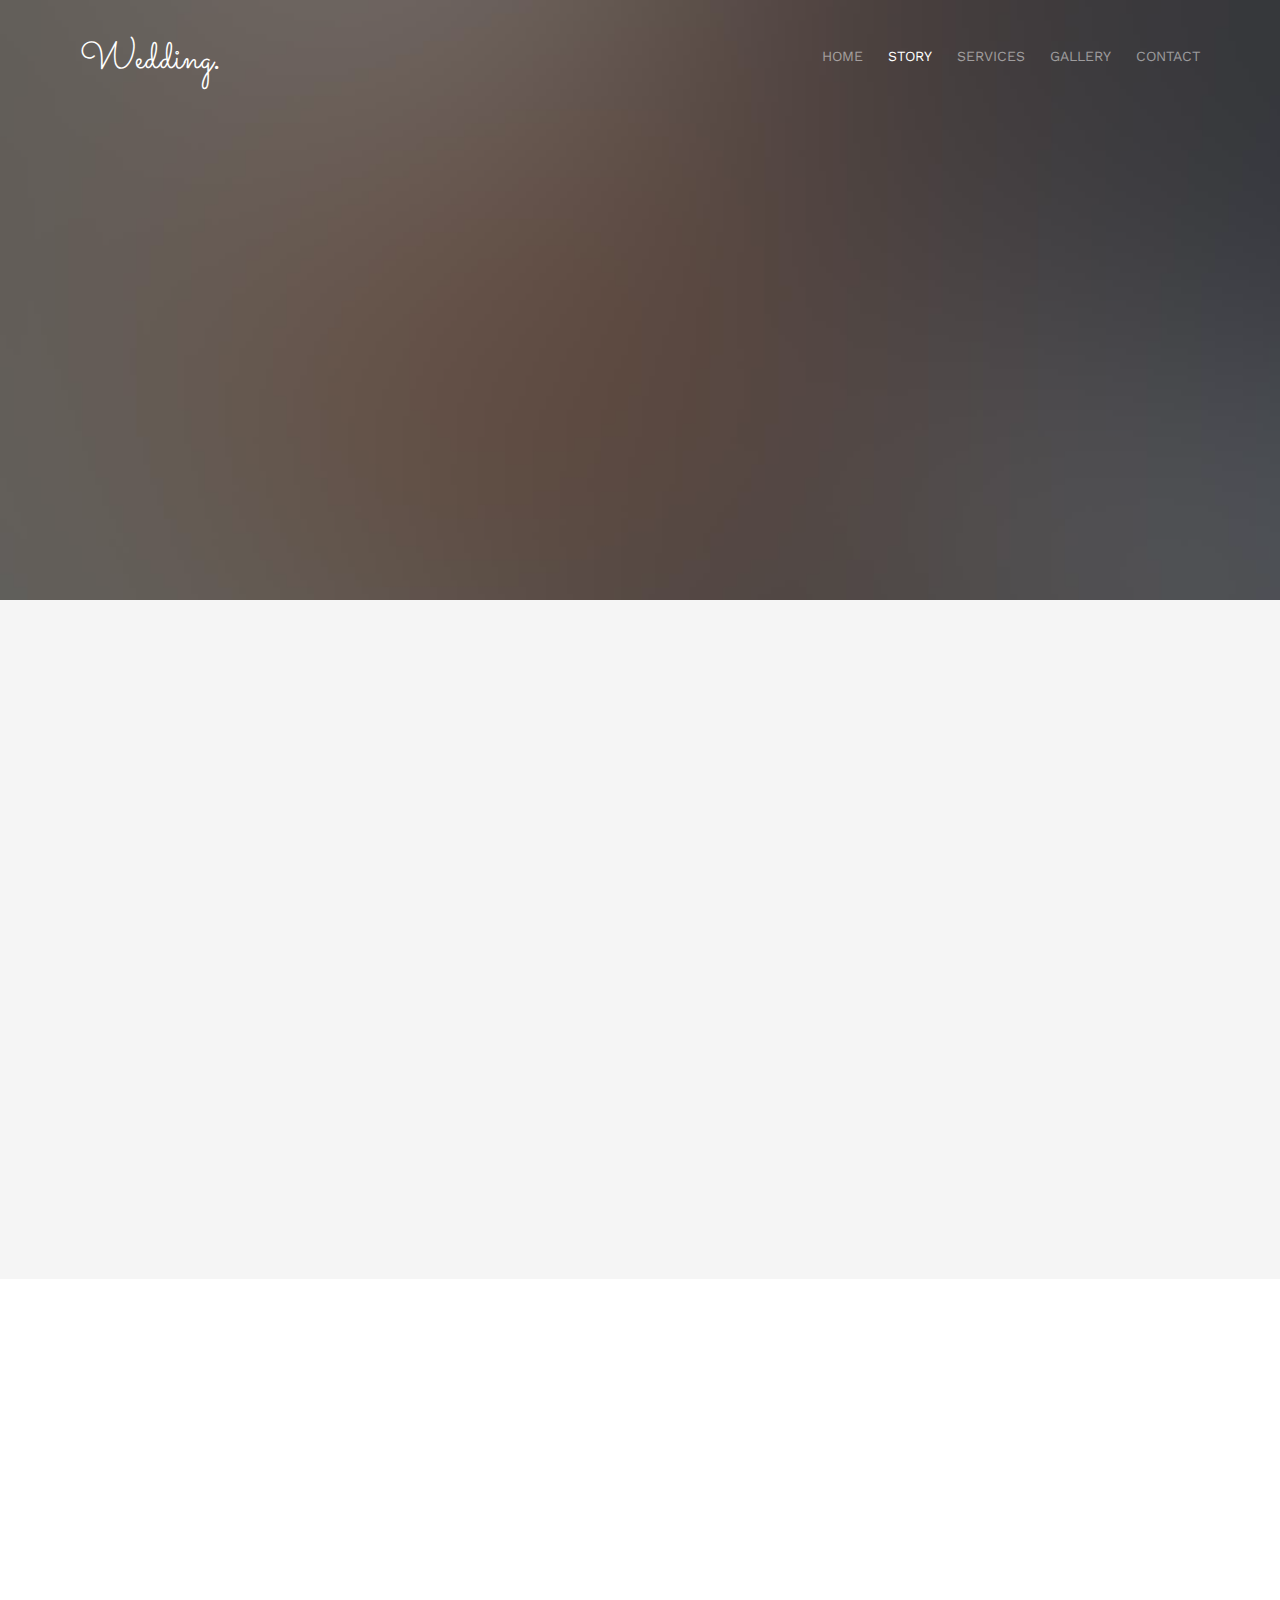
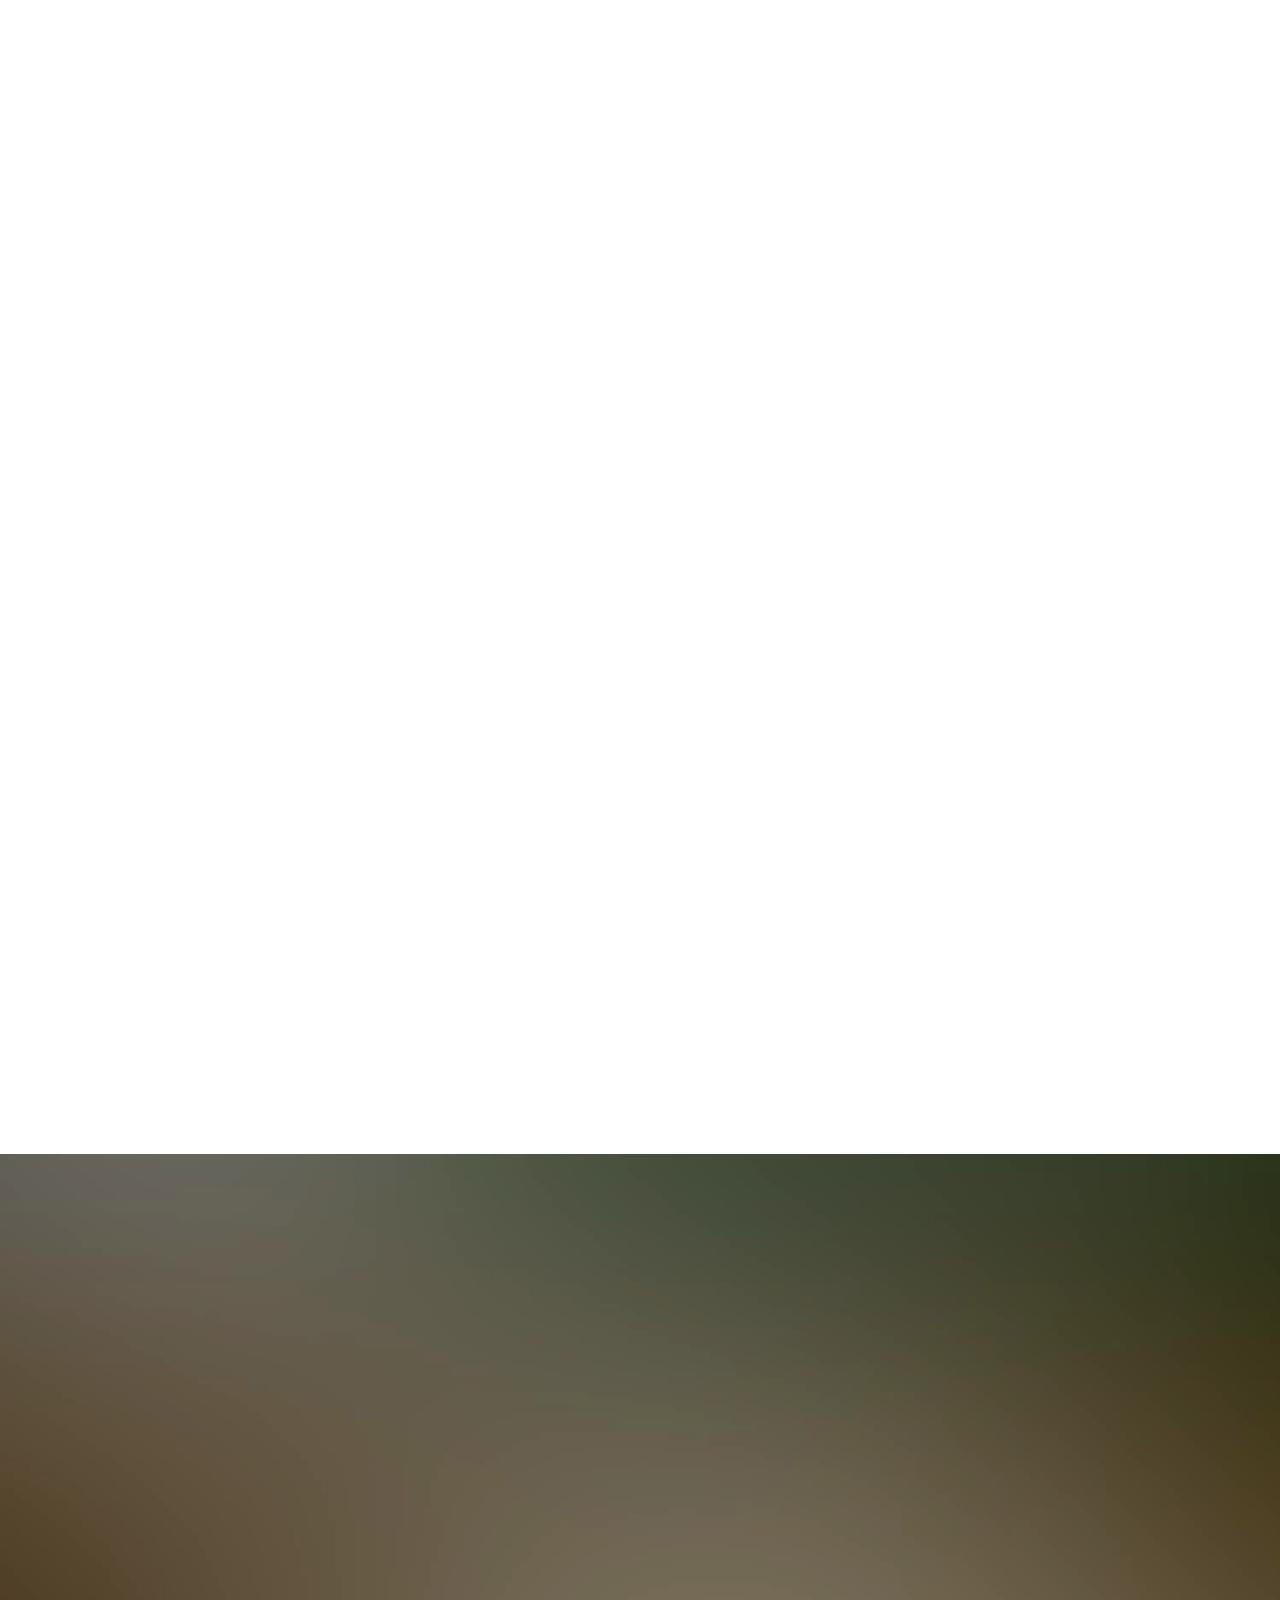
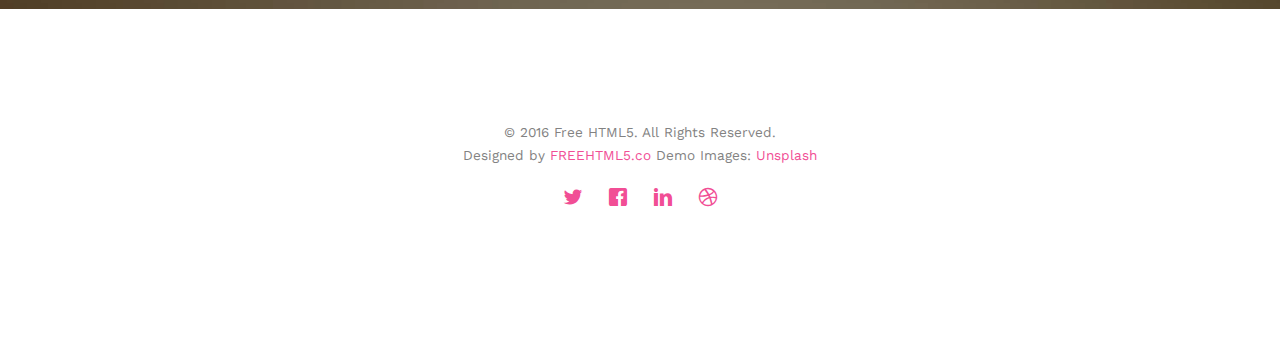
<file: about.html>
<!DOCTYPE html>
<!--[if lt IE 7]>      <html class="no-js lt-ie9 lt-ie8 lt-ie7"> <![endif]-->
<!--[if IE 7]>         <html class="no-js lt-ie9 lt-ie8"> <![endif]-->
<!--[if IE 8]>         <html class="no-js lt-ie9"> <![endif]-->
<!--[if gt IE 8]><!--> <html class="no-js"> <!--<![endif]-->
	<head>
	<meta charset="utf-8">
	<meta http-equiv="X-UA-Compatible" content="IE=edge">
	<title>Wedding &mdash; 100% Free Fully Responsive HTML5 Template by FREEHTML5.co</title>
	<meta name="viewport" content="width=device-width, initial-scale=1">
	<meta name="description" content="Free HTML5 Template by FREEHTML5.CO" />
	<meta name="keywords" content="free html5, free template, free bootstrap, html5, css3, mobile first, responsive" />
	<meta name="author" content="FREEHTML5.CO" />

  <!-- 
	//////////////////////////////////////////////////////

	FREE HTML5 TEMPLATE 
	DESIGNED & DEVELOPED by FREEHTML5.CO
		
	Website: 		http://freehtml5.co/
	Email: 			info@freehtml5.co
	Twitter: 		http://twitter.com/fh5co
	Facebook: 		https://www.facebook.com/fh5co

	//////////////////////////////////////////////////////
	 -->

  	<!-- Facebook and Twitter integration -->
	<meta property="og:title" content=""/>
	<meta property="og:image" content=""/>
	<meta property="og:url" content=""/>
	<meta property="og:site_name" content=""/>
	<meta property="og:description" content=""/>
	<meta name="twitter:title" content="" />
	<meta name="twitter:image" content="" />
	<meta name="twitter:url" content="" />
	<meta name="twitter:card" content="" />

	<link href='https://fonts.googleapis.com/css?family=Work+Sans:400,300,600,400italic,700' rel='stylesheet' type='text/css'>
	<link href="https://fonts.googleapis.com/css?family=Sacramento" rel="stylesheet">
	
	<!-- Animate.css -->
	<link rel="stylesheet" href="css/animate.css">
	<!-- Icomoon Icon Fonts-->
	<link rel="stylesheet" href="css/icomoon.css">
	<!-- Bootstrap  -->
	<link rel="stylesheet" href="css/bootstrap.css">

	<!-- Magnific Popup -->
	<link rel="stylesheet" href="css/magnific-popup.css">

	<!-- Owl Carousel  -->
	<link rel="stylesheet" href="css/owl.carousel.min.css">
	<link rel="stylesheet" href="css/owl.theme.default.min.css">

	<!-- Theme style  -->
	<link rel="stylesheet" href="css/style.css">

	<!-- Modernizr JS -->
	<script src="js/modernizr-2.6.2.min.js"></script>
	<!-- FOR IE9 below -->
	<!--[if lt IE 9]>
	<script src="js/respond.min.js"></script>
	<![endif]-->

	</head>
	<body>
		
	<div class="fh5co-loader"></div>
	
	<div id="page">
	<nav class="fh5co-nav" role="navigation">
		<div class="container">
			<div class="row">
				<div class="col-xs-2">
					<div id="fh5co-logo"><a href="index.html">Wedding<strong>.</strong></a></div>
				</div>
				<div class="col-xs-10 text-right menu-1">
					<ul>
						<li><a href="index.html">Home</a></li>
						<li class="active"><a href="about.html">Story</a></li>
						<li class="has-dropdown">
							<a href="services.html">Services</a>
							<ul class="dropdown">
								<li><a href="#">Web Design</a></li>
								<li><a href="#">eCommerce</a></li>
								<li><a href="#">Branding</a></li>
								<li><a href="#">API</a></li>
							</ul>
						</li>
						<li class="has-dropdown">
							<a href="gallery.html">Gallery</a>
							<ul class="dropdown">
								<li><a href="#">HTML5</a></li>
								<li><a href="#">CSS3</a></li>
								<li><a href="#">Sass</a></li>
								<li><a href="#">jQuery</a></li>
							</ul>
						</li>
						<li><a href="contact.html">Contact</a></li>
					</ul>
				</div>
			</div>
			
		</div>
	</nav>

	<header id="fh5co-header" class="fh5co-cover fh5co-cover-sm" role="banner" style="background-image:url(images/img_bg_1.jpg);">
		<div class="overlay"></div>
		<div class="fh5co-container">
			<div class="row">
				<div class="col-md-8 col-md-offset-2 text-center">
					<div class="display-t">
						<div class="display-tc animate-box" data-animate-effect="fadeIn">
							<h1>Couple Story</h1>
							<h2>Free HTML5 templates Made by <a href="http://freehtml5.co" target="_blank">FreeHTML5.co</a></h2>
						</div>
					</div>
				</div>
			</div>
		</div>
	</header>

	<div id="fh5co-couple" class="fh5co-section-gray">
		<div class="container">
			<div class="row">
				<div class="col-md-8 col-md-offset-2 text-center fh5co-heading animate-box">
					<h2>Hello!</h2>
					<h3>November 28th, 2016 New York, USA</h3>
					<p>We invited you to celebrate our wedding</p>
				</div>
			</div>
			<div class="couple-wrap animate-box">
				<div class="couple-half">
					<div class="groom">
						<img src="images/groom.jpg" alt="groom" class="img-responsive">
					</div>
					<div class="desc-groom">
						<h3>Joefrey Mahusay</h3>
						<p>Far far away, behind the word mountains, far from the countries Vokalia and Consonantia, there live the blind texts. Separated they live in Bookmarksgrove</p>
					</div>
				</div>
				<p class="heart text-center"><i class="icon-heart2"></i></p>
				<div class="couple-half">
					<div class="bride">
						<img src="images/bride.jpg" alt="groom" class="img-responsive">
					</div>
					<div class="desc-bride">
						<h3>Sheila Mahusay</h3>
						<p>Far far away, behind the word mountains, far from the countries Vokalia and Consonantia, there live the blind texts. Separated they live in Bookmarksgrove</p>
					</div>
				</div>
			</div>
		</div>
	</div>

	<div id="fh5co-couple-story">
		<div class="container">
			<div class="row">
				<div class="col-md-8 col-md-offset-2 text-center fh5co-heading animate-box">
					<span>We Love Each Other</span>
					<h2>Our Story</h2>
					<p>Far far away, behind the word mountains, far from the countries Vokalia and Consonantia, there live the blind texts.</p>
				</div>
			</div>
			<div class="row">
				<div class="col-md-12 col-md-offset-0">
					<ul class="timeline animate-box">
						<li class="animate-box">
							<div class="timeline-badge" style="background-image:url(images/couple-1.jpg);"></div>
							<div class="timeline-panel">
								<div class="timeline-heading">
									<h3 class="timeline-title">First We Meet</h3>
									<span class="date">December 25, 2015</span>
								</div>
								<div class="timeline-body">
									<p>Far far away, behind the word mountains, far from the countries Vokalia and Consonantia, there live the blind texts. Separated they live in Bookmarksgrove right at the coast of the Semantics, a large language ocean.</p>
								</div>
							</div>
						</li>
						<li class="timeline-inverted animate-box">
							<div class="timeline-badge" style="background-image:url(images/couple-2.jpg);"></div>
							<div class="timeline-panel">
								<div class="timeline-heading">
									<h3 class="timeline-title">First Date</h3>
									<span class="date">December 28, 2015</span>
								</div>
								<div class="timeline-body">
									<p>Far far away, behind the word mountains, far from the countries Vokalia and Consonantia, there live the blind texts. Separated they live in Bookmarksgrove right at the coast of the Semantics, a large language ocean.</p>
								</div>
							</div>
						</li>
						<li class="animate-box">
							<div class="timeline-badge" style="background-image:url(images/couple-3.jpg);"></div>
							<div class="timeline-panel">
								<div class="timeline-heading">
									<h3 class="timeline-title">In A Relationship</h3>
									<span class="date">January 1, 2016</span>
								</div>
								<div class="timeline-body">
									<p>Far far away, behind the word mountains, far from the countries Vokalia and Consonantia, there live the blind texts. Separated they live in Bookmarksgrove right at the coast of the Semantics, a large language ocean.</p>
								</div>
							</div>
						</li>
			    	</ul>
				</div>
			</div>
		</div>
	</div>

	<div id="fh5co-started" class="fh5co-bg" style="background-image:url(images/img_bg_4.jpg);">
		<div class="overlay"></div>
		<div class="container">
			<div class="row animate-box">
				<div class="col-md-8 col-md-offset-2 text-center fh5co-heading">
					<h2>Are You Attending?</h2>
					<p>Please Fill-up the form to notify you that you're attending. Thanks.</p>
				</div>
			</div>
			<div class="row animate-box">
				<div class="col-md-10 col-md-offset-1">
					<form class="form-inline">
						<div class="col-md-4 col-sm-4">
							<div class="form-group">
								<label for="name" class="sr-only">Name</label>
								<input type="name" class="form-control" id="name" placeholder="Name">
							</div>
						</div>
						<div class="col-md-4 col-sm-4">
							<div class="form-group">
								<label for="email" class="sr-only">Email</label>
								<input type="email" class="form-control" id="email" placeholder="Email">
							</div>
						</div>
						<div class="col-md-4 col-sm-4">
							<button type="submit" class="btn btn-default btn-block">I am Attending</button>
						</div>
					</form>
				</div>
			</div>
		</div>
	</div>

	<footer id="fh5co-footer" role="contentinfo">
		<div class="container">
			<!-- <div class="row row-pb-md">
				<div class="col-md-4 fh5co-widget">
					<h3>The Company</h3>
					<p>Facilis ipsum reprehenderit nemo molestias. Aut cum mollitia reprehenderit. Eos cumque dicta adipisci architecto culpa amet.</p>
					<p><a href="#">Learn More</a></p>
				</div>
				<div class="col-md-2 col-sm-4 col-xs-6 col-md-push-1">
					<ul class="fh5co-footer-links">
						<li><a href="#">About</a></li>
						<li><a href="#">Help</a></li>
						<li><a href="#">Contact</a></li>
						<li><a href="#">Terms</a></li>
						<li><a href="#">Meetups</a></li>
					</ul>
				</div>

				<div class="col-md-2 col-sm-4 col-xs-6 col-md-push-1">
					<ul class="fh5co-footer-links">
						<li><a href="#">Shop</a></li>
						<li><a href="#">Privacy</a></li>
						<li><a href="#">Testimonials</a></li>
						<li><a href="#">Handbook</a></li>
						<li><a href="#">Held Desk</a></li>
					</ul>
				</div>

				<div class="col-md-2 col-sm-4 col-xs-6 col-md-push-1">
					<ul class="fh5co-footer-links">
						<li><a href="#">Find Designers</a></li>
						<li><a href="#">Find Deelopers</a></li>
						<li><a href="#">Teams</a></li>
						<li><a href="#">Advertise</a></li>
						<li><a href="#">API</a></li>
					</ul>
				</div>
			</div> -->

			<div class="row copyright">
				<div class="col-md-12 text-center">
					<p>
						<small class="block">&copy; 2016 Free HTML5. All Rights Reserved.</small> 
						<small class="block">Designed by <a href="http://freehtml5.co/" target="_blank">FREEHTML5.co</a> Demo Images: <a href="http://unsplash.co/" target="_blank">Unsplash</a></small>
					</p>
					<p>
						<ul class="fh5co-social-icons">
							<li><a href="#"><i class="icon-twitter"></i></a></li>
							<li><a href="#"><i class="icon-facebook"></i></a></li>
							<li><a href="#"><i class="icon-linkedin"></i></a></li>
							<li><a href="#"><i class="icon-dribbble"></i></a></li>
						</ul>
					</p>
				</div>
			</div>

		</div>
	</footer>
	</div>

	<div class="gototop js-top">
		<a href="#" class="js-gotop"><i class="icon-arrow-up"></i></a>
	</div>
	
	<!-- jQuery -->
	<script src="js/jquery.min.js"></script>
	<!-- jQuery Easing -->
	<script src="js/jquery.easing.1.3.js"></script>
	<!-- Bootstrap -->
	<script src="js/bootstrap.min.js"></script>
	<!-- Waypoints -->
	<script src="js/jquery.waypoints.min.js"></script>
	<!-- Carousel -->
	<script src="js/owl.carousel.min.js"></script>
	<!-- countTo -->
	<script src="js/jquery.countTo.js"></script>

	<!-- Stellar -->
	<script src="js/jquery.stellar.min.js"></script>
	<!-- Magnific Popup -->
	<script src="js/jquery.magnific-popup.min.js"></script>
	<script src="js/magnific-popup-options.js"></script>

	<!-- Main -->
	<script src="js/main.js"></script>

	</body>
</html>
</file>
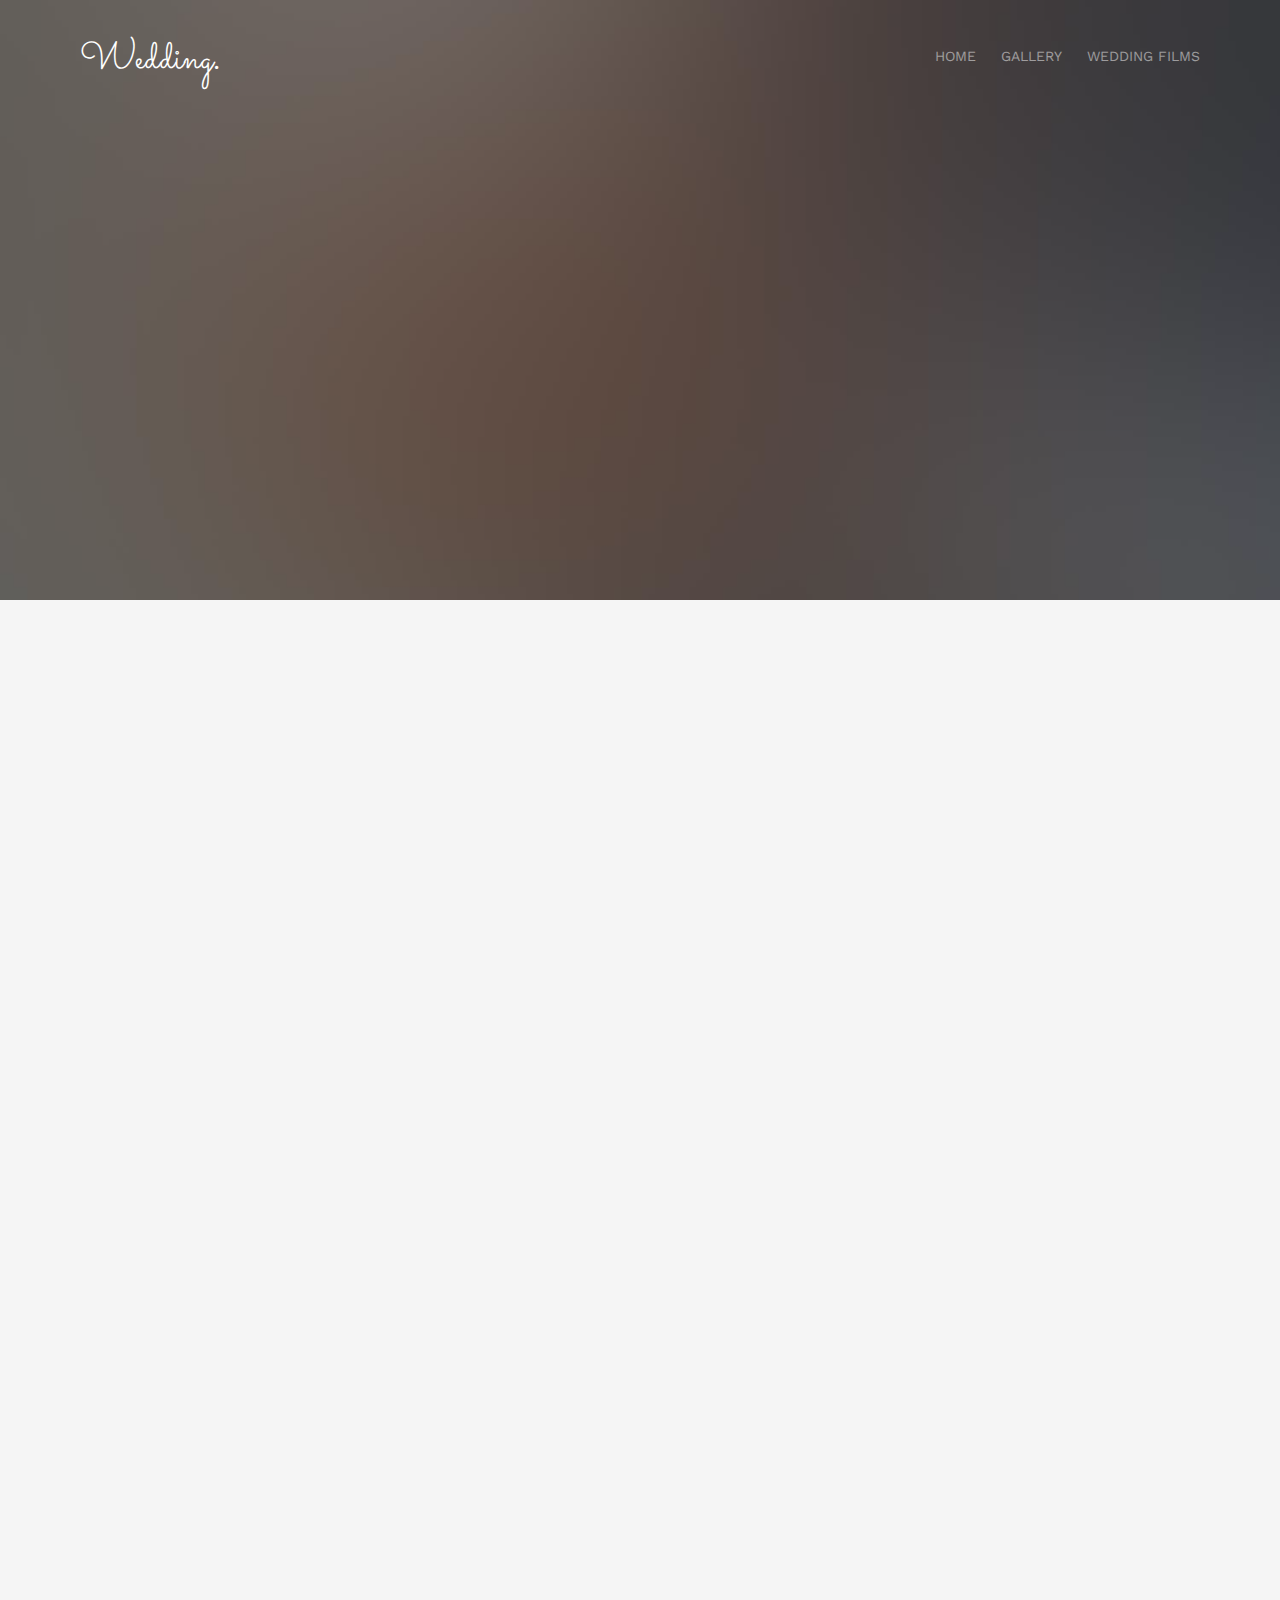
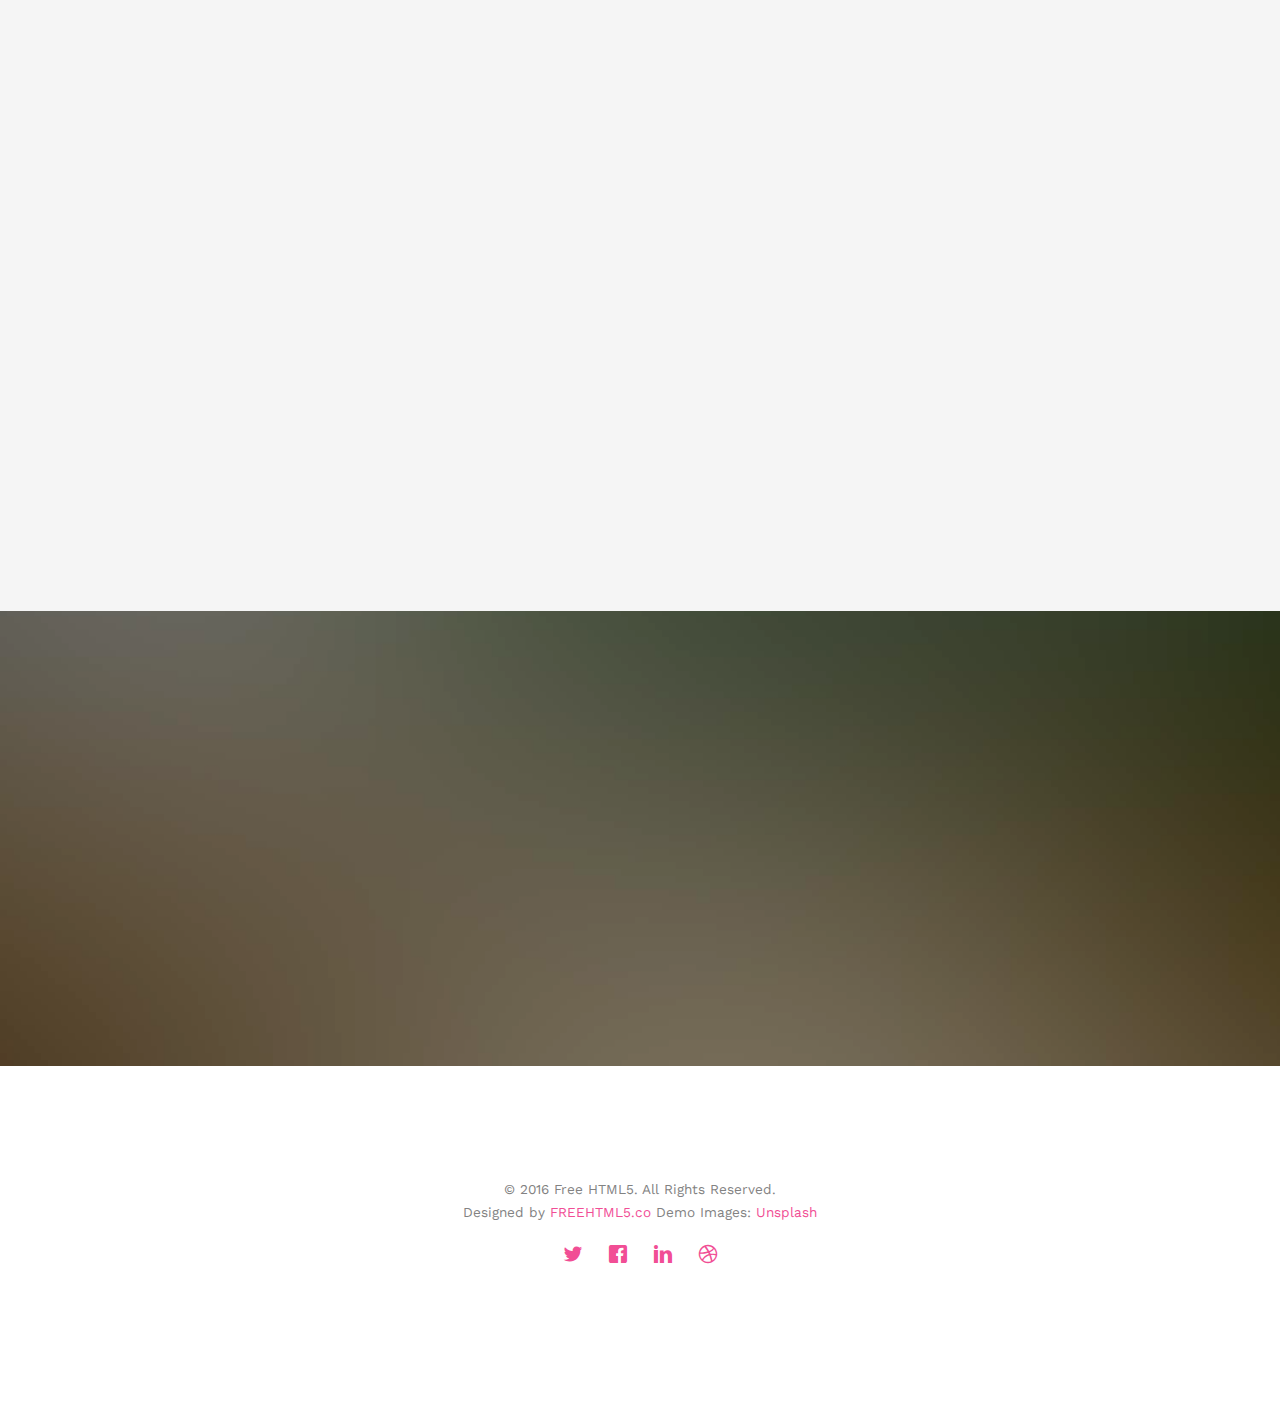
<file: services.html>
<!DOCTYPE html>
<!--[if lt IE 7]>      <html class="no-js lt-ie9 lt-ie8 lt-ie7"> <![endif]-->
<!--[if IE 7]>         <html class="no-js lt-ie9 lt-ie8"> <![endif]-->
<!--[if IE 8]>         <html class="no-js lt-ie9"> <![endif]-->
<!--[if gt IE 8]><!--> <html class="no-js"> <!--<![endif]-->
	<head>
	<meta charset="utf-8">
	<meta http-equiv="X-UA-Compatible" content="IE=edge">
	<title>Wedding &mdash; 100% Free Fully Responsive HTML5 Template by FREEHTML5.co</title>
	<meta name="viewport" content="width=device-width, initial-scale=1">
	<meta name="description" content="Free HTML5 Template by FREEHTML5.CO" />
	<meta name="keywords" content="free html5, free template, free bootstrap, html5, css3, mobile first, responsive" />
	<meta name="author" content="FREEHTML5.CO" />

  <!-- 
	//////////////////////////////////////////////////////

	FREE HTML5 TEMPLATE 
	DESIGNED & DEVELOPED by FREEHTML5.CO
		
	Website: 		http://freehtml5.co/
	Email: 			info@freehtml5.co
	Twitter: 		http://twitter.com/fh5co
	Facebook: 		https://www.facebook.com/fh5co

	//////////////////////////////////////////////////////
	 -->

  	<!-- Facebook and Twitter integration -->
	<meta property="og:title" content=""/>
	<meta property="og:image" content=""/>
	<meta property="og:url" content=""/>
	<meta property="og:site_name" content=""/>
	<meta property="og:description" content=""/>
	<meta name="twitter:title" content="" />
	<meta name="twitter:image" content="" />
	<meta name="twitter:url" content="" />
	<meta name="twitter:card" content="" />

	<link href='https://fonts.googleapis.com/css?family=Work+Sans:400,300,600,400italic,700' rel='stylesheet' type='text/css'>
	<link href="https://fonts.googleapis.com/css?family=Sacramento" rel="stylesheet">
	
	<!-- Animate.css -->
	<link rel="stylesheet" href="css/animate.css">
	<!-- Icomoon Icon Fonts-->
	<link rel="stylesheet" href="css/icomoon.css">
	<!-- Bootstrap  -->
	<link rel="stylesheet" href="css/bootstrap.css">

	<!-- Magnific Popup -->
	<link rel="stylesheet" href="css/magnific-popup.css">

	<!-- Owl Carousel  -->
	<link rel="stylesheet" href="css/owl.carousel.min.css">
	<link rel="stylesheet" href="css/owl.theme.default.min.css">

	<!-- Theme style  -->
	<link rel="stylesheet" href="css/style.css">

	<!-- Modernizr JS -->
	<script src="js/modernizr-2.6.2.min.js"></script>
	<!-- FOR IE9 below -->
	<!--[if lt IE 9]>
	<script src="js/respond.min.js"></script>
	<![endif]-->

	</head>
	<body>
		
	<div class="fh5co-loader"></div>
	
	<div id="page">
	<nav class="fh5co-nav" role="navigation">
		<div class="container">
			<div class="row">
				<div class="col-xs-2">
					<div id="fh5co-logo"><a href="index.html">Wedding<strong>.</strong></a></div>
				</div>
				<div class="col-xs-10 text-right menu-1">
					<ul>
						<li><a href="index.html">HOME</a></li>						
						<li><a href="gallery.html">GALLERY</a></li>
						<li><a href="contact.html">WEDDING FILMS</a></li>
					</ul>
				</div>
			</div>
			
		</div>
	</nav>

	<header id="fh5co-header" class="fh5co-cover fh5co-cover-sm" role="banner" style="background-image:url(images/img_bg_1.jpg);">
		<div class="overlay"></div>
		<div class="fh5co-container">
			<div class="row">
				<div class="col-md-8 col-md-offset-2 text-center">
					<div class="display-t">
						<div class="display-tc animate-box" data-animate-effect="fadeIn">
							<h1>Services</h1>
							<h2>Free html5 templates Made by <a href="http://freehtml5.co" target="_blank">FreeHTML5.co</a></h2>
						</div>
					</div>
				</div>
			</div>
		</div>
	</header>

	<div id="fh5co-couple" class="fh5co-section-gray">
		<div class="container">
			<div class="row">
				<div class="col-md-8 col-md-offset-2 text-center fh5co-heading animate-box">
					<h2>Hello!</h2>
					<h3>November 28th, 2016 New York, USA</h3>
					<p>We invited you to celebrate our wedding</p>
				</div>
			</div>
			<div class="couple-wrap animate-box">
				<div class="couple-half">
					<div class="groom">
						<img src="images/groom.jpg" alt="groom" class="img-responsive">
					</div>
					<div class="desc-groom">
						<h3>Joefrey Mahusay</h3>
						<p>Far far away, behind the word mountains, far from the countries Vokalia and Consonantia, there live the blind texts. Separated they live in Bookmarksgrove</p>
					</div>
				</div>
				<p class="heart text-center"><i class="icon-heart2"></i></p>
				<div class="couple-half">
					<div class="bride">
						<img src="images/bride.jpg" alt="groom" class="img-responsive">
					</div>
					<div class="desc-bride">
						<h3>Sheila Mahusay</h3>
						<p>Far far away, behind the word mountains, far from the countries Vokalia and Consonantia, there live the blind texts. Separated they live in Bookmarksgrove</p>
					</div>
				</div>
			</div>
		</div>
	</div>

	<div id="fh5co-services" class="fh5co-section-gray">
		<div class="container">
			
			<div class="row animate-box">
				<div class="col-md-8 col-md-offset-2 text-center fh5co-heading">
					<h2>We Offer Services</h2>
					<p>Dignissimos asperiores vitae velit veniam totam fuga molestias accusamus alias autem provident. Odit ab aliquam dolor eius.</p>
				</div>
			</div>

			<div class="row">
				<div class="col-md-6">
					<div class="feature-left animate-box" data-animate-effect="fadeInLeft">
						<span class="icon">
							<i class="icon-calendar"></i>
						</span>
						<div class="feature-copy">
							<h3>We Organized Events</h3>
							<p>Facilis ipsum reprehenderit nemo molestias. Aut cum mollitia reprehenderit. Eos cumque dicta adipisci architecto culpa amet.</p>
						</div>
					</div>

					<div class="feature-left animate-box" data-animate-effect="fadeInLeft">
						<span class="icon">
							<i class="icon-image"></i>
						</span>
						<div class="feature-copy">
							<h3>Photoshoot</h3>
							<p>Facilis ipsum reprehenderit nemo molestias. Aut cum mollitia reprehenderit. Eos cumque dicta adipisci architecto culpa amet.</p>
						</div>
					</div>

					<div class="feature-left animate-box" data-animate-effect="fadeInLeft">
						<span class="icon">
							<i class="icon-video"></i>
						</span>
						<div class="feature-copy">
							<h3>Video Editing</h3>
							<p>Facilis ipsum reprehenderit nemo molestias. Aut cum mollitia reprehenderit. Eos cumque dicta adipisci architecto culpa amet.</p>
						</div>
					</div>

				</div>

				<div class="col-md-6 animate-box">
					<div class="fh5co-video fh5co-bg" style="background-image: url(images/img_bg_3.jpg); ">
						<a  href="https://vimeo.com/channels/staffpicks/93951774" class="popup-vimeo"><i class="icon-video2"></i></a>
						<div class="overlay"></div>
					</div>
				</div>
			</div>

			
		</div>
	</div>

	<div id="fh5co-started" class="fh5co-bg" style="background-image:url(images/img_bg_4.jpg);">
		<div class="overlay"></div>
		<div class="container">
			<div class="row animate-box">
				<div class="col-md-8 col-md-offset-2 text-center fh5co-heading">
					<h2>Are You Attending?</h2>
					<p>Please Fill-up the form to notify you that you're attending. Thanks.</p>
				</div>
			</div>
			<div class="row animate-box">
				<div class="col-md-10 col-md-offset-1">
					<form class="form-inline">
						<div class="col-md-4 col-sm-4">
							<div class="form-group">
								<label for="name" class="sr-only">Name</label>
								<input type="name" class="form-control" id="name" placeholder="Name">
							</div>
						</div>
						<div class="col-md-4 col-sm-4">
							<div class="form-group">
								<label for="email" class="sr-only">Email</label>
								<input type="email" class="form-control" id="email" placeholder="Email">
							</div>
						</div>
						<div class="col-md-4 col-sm-4">
							<button type="submit" class="btn btn-default btn-block">I am Attending</button>
						</div>
					</form>
				</div>
			</div>
		</div>
	</div>

	<footer id="fh5co-footer" role="contentinfo">
		<div class="container">

			<div class="row copyright">
				<div class="col-md-12 text-center">
					<p>
						<small class="block">&copy; 2016 Free HTML5. All Rights Reserved.</small> 
						<small class="block">Designed by <a href="http://freehtml5.co/" target="_blank">FREEHTML5.co</a> Demo Images: <a href="http://unsplash.co/" target="_blank">Unsplash</a></small>
					</p>
					<p>
						<ul class="fh5co-social-icons">
							<li><a href="#"><i class="icon-twitter"></i></a></li>
							<li><a href="#"><i class="icon-facebook"></i></a></li>
							<li><a href="#"><i class="icon-linkedin"></i></a></li>
							<li><a href="#"><i class="icon-dribbble"></i></a></li>
						</ul>
					</p>
				</div>
			</div>

		</div>
	</footer>
	</div>

	<div class="gototop js-top">
		<a href="#" class="js-gotop"><i class="icon-arrow-up"></i></a>
	</div>
	
	<!-- jQuery -->
	<script src="js/jquery.min.js"></script>
	<!-- jQuery Easing -->
	<script src="js/jquery.easing.1.3.js"></script>
	<!-- Bootstrap -->
	<script src="js/bootstrap.min.js"></script>
	<!-- Waypoints -->
	<script src="js/jquery.waypoints.min.js"></script>
	<!-- Carousel -->
	<script src="js/owl.carousel.min.js"></script>
	<!-- countTo -->
	<script src="js/jquery.countTo.js"></script>

	<!-- Stellar -->
	<script src="js/jquery.stellar.min.js"></script>
	<!-- Magnific Popup -->
	<script src="js/jquery.magnific-popup.min.js"></script>
	<script src="js/magnific-popup-options.js"></script>

	<!-- Main -->
	<script src="js/main.js"></script>

	</body>
</html>
</file>
<file: css/icomoon.css>
@font-face {
  font-family: 'icomoon';
  src:  url('../fonts/icomoon/icomoon.eot?6iuir');
  src:  url('../fonts/icomoon/icomoon.eot?6iuir#iefix') format('embedded-opentype'),
    url('../fonts/icomoon/icomoon.ttf?6iuir') format('truetype'),
    url('../fonts/icomoon/icomoon.woff?6iuir') format('woff'),
    url('../fonts/icomoon/icomoon.svg?6iuir#icomoon') format('svg');
  font-weight: normal;
  font-style: normal;
}

[class^="icon-"], [class*=" icon-"] {
  /* use !important to prevent issues with browser extensions that change fonts */
  font-family: 'icomoon' !important;
  speak: none;
  font-style: normal;
  font-weight: normal;
  font-variant: normal;
  text-transform: none;
  line-height: 1;

  /* Better Font Rendering =========== */
  -webkit-font-smoothing: antialiased;
  -moz-osx-font-smoothing: grayscale;
}

.icon-eye:before {
  content: "\e000";
}
.icon-paper-clip:before {
  content: "\e001";
}
.icon-mail:before {
  content: "\e002";
}
.icon-toggle:before {
  content: "\e003";
}
.icon-layout:before {
  content: "\e004";
}
.icon-link:before {
  content: "\e005";
}
.icon-bell:before {
  content: "\e006";
}
.icon-lock:before {
  content: "\e007";
}
.icon-unlock:before {
  content: "\e008";
}
.icon-ribbon:before {
  content: "\e009";
}
.icon-image:before {
  content: "\e010";
}
.icon-signal:before {
  content: "\e011";
}
.icon-target:before {
  content: "\e012";
}
.icon-clipboard:before {
  content: "\e013";
}
.icon-clock:before {
  content: "\e014";
}
.icon-watch:before {
  content: "\e015";
}
.icon-air-play:before {
  content: "\e016";
}
.icon-camera:before {
  content: "\e017";
}
.icon-video:before {
  content: "\e018";
}
.icon-disc:before {
  content: "\e019";
}
.icon-printer:before {
  content: "\e020";
}
.icon-monitor:before {
  content: "\e021";
}
.icon-server:before {
  content: "\e022";
}
.icon-cog:before {
  content: "\e023";
}
.icon-heart:before {
  content: "\e024";
}
.icon-paragraph:before {
  content: "\e025";
}
.icon-align-justify:before {
  content: "\e026";
}
.icon-align-left:before {
  content: "\e027";
}
.icon-align-center:before {
  content: "\e028";
}
.icon-align-right:before {
  content: "\e029";
}
.icon-book:before {
  content: "\e030";
}
.icon-layers:before {
  content: "\e031";
}
.icon-stack:before {
  content: "\e032";
}
.icon-stack-2:before {
  content: "\e033";
}
.icon-paper:before {
  content: "\e034";
}
.icon-paper-stack:before {
  content: "\e035";
}
.icon-search:before {
  content: "\e036";
}
.icon-zoom-in:before {
  content: "\e037";
}
.icon-zoom-out:before {
  content: "\e038";
}
.icon-reply:before {
  content: "\e039";
}
.icon-circle-plus:before {
  content: "\e040";
}
.icon-circle-minus:before {
  content: "\e041";
}
.icon-circle-check:before {
  content: "\e042";
}
.icon-circle-cross:before {
  content: "\e043";
}
.icon-square-plus:before {
  content: "\e044";
}
.icon-square-minus:before {
  content: "\e045";
}
.icon-square-check:before {
  content: "\e046";
}
.icon-square-cross:before {
  content: "\e047";
}
.icon-microphone:before {
  content: "\e048";
}
.icon-record:before {
  content: "\e049";
}
.icon-skip-back:before {
  content: "\e050";
}
.icon-rewind:before {
  content: "\e051";
}
.icon-play:before {
  content: "\e052";
}
.icon-pause:before {
  content: "\e053";
}
.icon-stop:before {
  content: "\e054";
}
.icon-fast-forward:before {
  content: "\e055";
}
.icon-skip-forward:before {
  content: "\e056";
}
.icon-shuffle:before {
  content: "\e057";
}
.icon-repeat:before {
  content: "\e058";
}
.icon-folder:before {
  content: "\e059";
}
.icon-umbrella:before {
  content: "\e060";
}
.icon-moon:before {
  content: "\e061";
}
.icon-thermometer:before {
  content: "\e062";
}
.icon-drop:before {
  content: "\e063";
}
.icon-sun:before {
  content: "\e064";
}
.icon-cloud:before {
  content: "\e065";
}
.icon-cloud-upload:before {
  content: "\e066";
}
.icon-cloud-download:before {
  content: "\e067";
}
.icon-upload:before {
  content: "\e068";
}
.icon-download:before {
  content: "\e069";
}
.icon-location:before {
  content: "\e070";
}
.icon-location-2:before {
  content: "\e071";
}
.icon-map:before {
  content: "\e072";
}
.icon-battery:before {
  content: "\e073";
}
.icon-head:before {
  content: "\e074";
}
.icon-briefcase:before {
  content: "\e075";
}
.icon-speech-bubble:before {
  content: "\e076";
}
.icon-anchor:before {
  content: "\e077";
}
.icon-globe:before {
  content: "\e078";
}
.icon-box:before {
  content: "\e079";
}
.icon-reload:before {
  content: "\e080";
}
.icon-share:before {
  content: "\e081";
}
.icon-marquee:before {
  content: "\e082";
}
.icon-marquee-plus:before {
  content: "\e083";
}
.icon-marquee-minus:before {
  content: "\e084";
}
.icon-tag:before {
  content: "\e085";
}
.icon-power:before {
  content: "\e086";
}
.icon-command:before {
  content: "\e087";
}
.icon-alt:before {
  content: "\e088";
}
.icon-esc:before {
  content: "\e089";
}
.icon-bar-graph:before {
  content: "\e090";
}
.icon-bar-graph-2:before {
  content: "\e091";
}
.icon-pie-graph:before {
  content: "\e092";
}
.icon-star:before {
  content: "\e093";
}
.icon-arrow-left:before {
  content: "\e094";
}
.icon-arrow-right:before {
  content: "\e095";
}
.icon-arrow-up:before {
  content: "\e096";
}
.icon-arrow-down:before {
  content: "\e097";
}
.icon-volume:before {
  content: "\e098";
}
.icon-mute:before {
  content: "\e099";
}
.icon-content-right:before {
  content: "\e100";
}
.icon-content-left:before {
  content: "\e101";
}
.icon-grid:before {
  content: "\e102";
}
.icon-grid-2:before {
  content: "\e103";
}
.icon-columns:before {
  content: "\e104";
}
.icon-loader:before {
  content: "\e105";
}
.icon-bag:before {
  content: "\e106";
}
.icon-ban:before {
  content: "\e107";
}
.icon-flag:before {
  content: "\e108";
}
.icon-trash:before {
  content: "\e109";
}
.icon-expand:before {
  content: "\e110";
}
.icon-contract:before {
  content: "\e111";
}
.icon-maximize:before {
  content: "\e112";
}
.icon-minimize:before {
  content: "\e113";
}
.icon-plus:before {
  content: "\e114";
}
.icon-minus:before {
  content: "\e115";
}
.icon-check:before {
  content: "\e116";
}
.icon-cross:before {
  content: "\e117";
}
.icon-move:before {
  content: "\e118";
}
.icon-delete:before {
  content: "\e119";
}
.icon-menu:before {
  content: "\e120";
}
.icon-archive:before {
  content: "\e121";
}
.icon-inbox:before {
  content: "\e122";
}
.icon-outbox:before {
  content: "\e123";
}
.icon-file:before {
  content: "\e124";
}
.icon-file-add:before {
  content: "\e125";
}
.icon-file-subtract:before {
  content: "\e126";
}
.icon-help:before {
  content: "\e127";
}
.icon-open:before {
  content: "\e128";
}
.icon-ellipsis:before {
  content: "\e129";
}
.icon-add-to-list:before {
  content: "\e900";
}
.icon-classic-computer:before {
  content: "\e901";
}
.icon-controller-fast-backward:before {
  content: "\e902";
}
.icon-creative-commons-attribution:before {
  content: "\e903";
}
.icon-creative-commons-noderivs:before {
  content: "\e904";
}
.icon-creative-commons-noncommercial-eu:before {
  content: "\e905";
}
.icon-creative-commons-noncommercial-us:before {
  content: "\e906";
}
.icon-creative-commons-public-domain:before {
  content: "\e907";
}
.icon-creative-commons-remix:before {
  content: "\e908";
}
.icon-creative-commons-share:before {
  content: "\e909";
}
.icon-creative-commons-sharealike:before {
  content: "\e90a";
}
.icon-creative-commons:before {
  content: "\e90b";
}
.icon-document-landscape:before {
  content: "\e90c";
}
.icon-remove-user:before {
  content: "\e90d";
}
.icon-warning:before {
  content: "\e90e";
}
.icon-arrow-bold-down:before {
  content: "\e90f";
}
.icon-arrow-bold-left:before {
  content: "\e910";
}
.icon-arrow-bold-right:before {
  content: "\e911";
}
.icon-arrow-bold-up:before {
  content: "\e912";
}
.icon-arrow-down2:before {
  content: "\e913";
}
.icon-arrow-left2:before {
  content: "\e914";
}
.icon-arrow-long-down:before {
  content: "\e915";
}
.icon-arrow-long-left:before {
  content: "\e916";
}
.icon-arrow-long-right:before {
  content: "\e917";
}
.icon-arrow-long-up:before {
  content: "\e918";
}
.icon-arrow-right2:before {
  content: "\e919";
}
.icon-arrow-up2:before {
  content: "\e91a";
}
.icon-arrow-with-circle-down:before {
  content: "\e91b";
}
.icon-arrow-with-circle-left:before {
  content: "\e91c";
}
.icon-arrow-with-circle-right:before {
  content: "\e91d";
}
.icon-arrow-with-circle-up:before {
  content: "\e91e";
}
.icon-bookmark:before {
  content: "\e91f";
}
.icon-bookmarks:before {
  content: "\e920";
}
.icon-chevron-down:before {
  content: "\e921";
}
.icon-chevron-left:before {
  content: "\e922";
}
.icon-chevron-right:before {
  content: "\e923";
}
.icon-chevron-small-down:before {
  content: "\e924";
}
.icon-chevron-small-left:before {
  content: "\e925";
}
.icon-chevron-small-right:before {
  content: "\e926";
}
.icon-chevron-small-up:before {
  content: "\e927";
}
.icon-chevron-thin-down:before {
  content: "\e928";
}
.icon-chevron-thin-left:before {
  content: "\e929";
}
.icon-chevron-thin-right:before {
  content: "\e92a";
}
.icon-chevron-thin-up:before {
  content: "\e92b";
}
.icon-chevron-up:before {
  content: "\e92c";
}
.icon-chevron-with-circle-down:before {
  content: "\e92d";
}
.icon-chevron-with-circle-left:before {
  content: "\e92e";
}
.icon-chevron-with-circle-right:before {
  content: "\e92f";
}
.icon-chevron-with-circle-up:before {
  content: "\e930";
}
.icon-cloud2:before {
  content: "\e931";
}
.icon-controller-fast-forward:before {
  content: "\e932";
}
.icon-controller-jump-to-start:before {
  content: "\e933";
}
.icon-controller-next:before {
  content: "\e934";
}
.icon-controller-paus:before {
  content: "\e935";
}
.icon-controller-play:before {
  content: "\e936";
}
.icon-controller-record:before {
  content: "\e937";
}
.icon-controller-stop:before {
  content: "\e938";
}
.icon-controller-volume:before {
  content: "\e939";
}
.icon-dot-single:before {
  content: "\e93a";
}
.icon-dots-three-horizontal:before {
  content: "\e93b";
}
.icon-dots-three-vertical:before {
  content: "\e93c";
}
.icon-dots-two-horizontal:before {
  content: "\e93d";
}
.icon-dots-two-vertical:before {
  content: "\e93e";
}
.icon-download2:before {
  content: "\e93f";
}
.icon-emoji-flirt:before {
  content: "\e940";
}
.icon-flow-branch:before {
  content: "\e941";
}
.icon-flow-cascade:before {
  content: "\e942";
}
.icon-flow-line:before {
  content: "\e943";
}
.icon-flow-parallel:before {
  content: "\e944";
}
.icon-flow-tree:before {
  content: "\e945";
}
.icon-install:before {
  content: "\e946";
}
.icon-layers2:before {
  content: "\e947";
}
.icon-open-book:before {
  content: "\e948";
}
.icon-resize-100:before {
  content: "\e949";
}
.icon-resize-full-screen:before {
  content: "\e94a";
}
.icon-save:before {
  content: "\e94b";
}
.icon-select-arrows:before {
  content: "\e94c";
}
.icon-sound-mute:before {
  content: "\e94d";
}
.icon-sound:before {
  content: "\e94e";
}
.icon-trash2:before {
  content: "\e94f";
}
.icon-triangle-down:before {
  content: "\e950";
}
.icon-triangle-left:before {
  content: "\e951";
}
.icon-triangle-right:before {
  content: "\e952";
}
.icon-triangle-up:before {
  content: "\e953";
}
.icon-uninstall:before {
  content: "\e954";
}
.icon-upload-to-cloud:before {
  content: "\e955";
}
.icon-upload2:before {
  content: "\e956";
}
.icon-add-user:before {
  content: "\e957";
}
.icon-address:before {
  content: "\e958";
}
.icon-adjust:before {
  content: "\e959";
}
.icon-air:before {
  content: "\e95a";
}
.icon-aircraft-landing:before {
  content: "\e95b";
}
.icon-aircraft-take-off:before {
  content: "\e95c";
}
.icon-aircraft:before {
  content: "\e95d";
}
.icon-align-bottom:before {
  content: "\e95e";
}
.icon-align-horizontal-middle:before {
  content: "\e95f";
}
.icon-align-left2:before {
  content: "\e960";
}
.icon-align-right2:before {
  content: "\e961";
}
.icon-align-top:before {
  content: "\e962";
}
.icon-align-vertical-middle:before {
  content: "\e963";
}
.icon-archive2:before {
  content: "\e964";
}
.icon-area-graph:before {
  content: "\e965";
}
.icon-attachment:before {
  content: "\e966";
}
.icon-awareness-ribbon:before {
  content: "\e967";
}
.icon-back-in-time:before {
  content: "\e968";
}
.icon-back:before {
  content: "\e969";
}
.icon-bar-graph2:before {
  content: "\e96a";
}
.icon-battery2:before {
  content: "\e96b";
}
.icon-beamed-note:before {
  content: "\e96c";
}
.icon-bell2:before {
  content: "\e96d";
}
.icon-blackboard:before {
  content: "\e96e";
}
.icon-block:before {
  content: "\e96f";
}
.icon-book2:before {
  content: "\e970";
}
.icon-bowl:before {
  content: "\e971";
}
.icon-box2:before {
  content: "\e972";
}
.icon-briefcase2:before {
  content: "\e973";
}
.icon-browser:before {
  content: "\e974";
}
.icon-brush:before {
  content: "\e975";
}
.icon-bucket:before {
  content: "\e976";
}
.icon-cake:before {
  content: "\e977";
}
.icon-calculator:before {
  content: "\e978";
}
.icon-calendar:before {
  content: "\e979";
}
.icon-camera2:before {
  content: "\e97a";
}
.icon-ccw:before {
  content: "\e97b";
}
.icon-chat:before {
  content: "\e97c";
}
.icon-check2:before {
  content: "\e97d";
}
.icon-circle-with-cross:before {
  content: "\e97e";
}
.icon-circle-with-minus:before {
  content: "\e97f";
}
.icon-circle-with-plus:before {
  content: "\e980";
}
.icon-circle:before {
  content: "\e981";
}
.icon-circular-graph:before {
  content: "\e982";
}
.icon-clapperboard:before {
  content: "\e983";
}
.icon-clipboard2:before {
  content: "\e984";
}
.icon-clock2:before {
  content: "\e985";
}
.icon-code:before {
  content: "\e986";
}
.icon-cog2:before {
  content: "\e987";
}
.icon-colours:before {
  content: "\e988";
}
.icon-compass:before {
  content: "\e989";
}
.icon-copy:before {
  content: "\e98a";
}
.icon-credit-card:before {
  content: "\e98b";
}
.icon-credit:before {
  content: "\e98c";
}
.icon-cross2:before {
  content: "\e98d";
}
.icon-cup:before {
  content: "\e98e";
}
.icon-cw:before {
  content: "\e98f";
}
.icon-cycle:before {
  content: "\e990";
}
.icon-database:before {
  content: "\e991";
}
.icon-dial-pad:before {
  content: "\e992";
}
.icon-direction:before {
  content: "\e993";
}
.icon-document:before {
  content: "\e994";
}
.icon-documents:before {
  content: "\e995";
}
.icon-drink:before {
  content: "\e996";
}
.icon-drive:before {
  content: "\e997";
}
.icon-drop2:before {
  content: "\e998";
}
.icon-edit:before {
  content: "\e999";
}
.icon-email:before {
  content: "\e99a";
}
.icon-emoji-happy:before {
  content: "\e99b";
}
.icon-emoji-neutral:before {
  content: "\e99c";
}
.icon-emoji-sad:before {
  content: "\e99d";
}
.icon-erase:before {
  content: "\e99e";
}
.icon-eraser:before {
  content: "\e99f";
}
.icon-export:before {
  content: "\e9a0";
}
.icon-eye2:before {
  content: "\e9a1";
}
.icon-feather:before {
  content: "\e9a2";
}
.icon-flag2:before {
  content: "\e9a3";
}
.icon-flash:before {
  content: "\e9a4";
}
.icon-flashlight:before {
  content: "\e9a5";
}
.icon-flat-brush:before {
  content: "\e9a6";
}
.icon-folder-images:before {
  content: "\e9a7";
}
.icon-folder-music:before {
  content: "\e9a8";
}
.icon-folder-video:before {
  content: "\e9a9";
}
.icon-folder2:before {
  content: "\e9aa";
}
.icon-forward:before {
  content: "\e9ab";
}
.icon-funnel:before {
  content: "\e9ac";
}
.icon-game-controller:before {
  content: "\e9ad";
}
.icon-gauge:before {
  content: "\e9ae";
}
.icon-globe2:before {
  content: "\e9af";
}
.icon-graduation-cap:before {
  content: "\e9b0";
}
.icon-grid2:before {
  content: "\e9b1";
}
.icon-hair-cross:before {
  content: "\e9b2";
}
.icon-hand:before {
  content: "\e9b3";
}
.icon-heart-outlined:before {
  content: "\e9b4";
}
.icon-heart2:before {
  content: "\e9b5";
}
.icon-help-with-circle:before {
  content: "\e9b6";
}
.icon-help2:before {
  content: "\e9b7";
}
.icon-home:before {
  content: "\e9b8";
}
.icon-hour-glass:before {
  content: "\e9b9";
}
.icon-image-inverted:before {
  content: "\e9ba";
}
.icon-image2:before {
  content: "\e9bb";
}
.icon-images:before {
  content: "\e9bc";
}
.icon-inbox2:before {
  content: "\e9bd";
}
.icon-infinity:before {
  content: "\e9be";
}
.icon-info-with-circle:before {
  content: "\e9bf";
}
.icon-info:before {
  content: "\e9c0";
}
.icon-key:before {
  content: "\e9c1";
}
.icon-keyboard:before {
  content: "\e9c2";
}
.icon-lab-flask:before {
  content: "\e9c3";
}
.icon-landline:before {
  content: "\e9c4";
}
.icon-language:before {
  content: "\e9c5";
}
.icon-laptop:before {
  content: "\e9c6";
}
.icon-leaf:before {
  content: "\e9c7";
}
.icon-level-down:before {
  content: "\e9c8";
}
.icon-level-up:before {
  content: "\e9c9";
}
.icon-lifebuoy:before {
  content: "\e9ca";
}
.icon-light-bulb:before {
  content: "\e9cb";
}
.icon-light-down:before {
  content: "\e9cc";
}
.icon-light-up:before {
  content: "\e9cd";
}
.icon-line-graph:before {
  content: "\e9ce";
}
.icon-link2:before {
  content: "\e9cf";
}
.icon-list:before {
  content: "\e9d0";
}
.icon-location-pin:before {
  content: "\e9d1";
}
.icon-location2:before {
  content: "\e9d2";
}
.icon-lock-open:before {
  content: "\e9d3";
}
.icon-lock2:before {
  content: "\e9d4";
}
.icon-log-out:before {
  content: "\e9d5";
}
.icon-login:before {
  content: "\e9d6";
}
.icon-loop:before {
  content: "\e9d7";
}
.icon-magnet:before {
  content: "\e9d8";
}
.icon-magnifying-glass:before {
  content: "\e9d9";
}
.icon-mail2:before {
  content: "\e9da";
}
.icon-man:before {
  content: "\e9db";
}
.icon-map2:before {
  content: "\e9dc";
}
.icon-mask:before {
  content: "\e9dd";
}
.icon-medal:before {
  content: "\e9de";
}
.icon-megaphone:before {
  content: "\e9df";
}
.icon-menu2:before {
  content: "\e9e0";
}
.icon-message:before {
  content: "\e9e1";
}
.icon-mic:before {
  content: "\e9e2";
}
.icon-minus2:before {
  content: "\e9e3";
}
.icon-mobile:before {
  content: "\e9e4";
}
.icon-modern-mic:before {
  content: "\e9e5";
}
.icon-moon2:before {
  content: "\e9e6";
}
.icon-mouse:before {
  content: "\e9e7";
}
.icon-music:before {
  content: "\e9e8";
}
.icon-network:before {
  content: "\e9e9";
}
.icon-new-message:before {
  content: "\e9ea";
}
.icon-new:before {
  content: "\e9eb";
}
.icon-news:before {
  content: "\e9ec";
}
.icon-note:before {
  content: "\e9ed";
}
.icon-notification:before {
  content: "\e9ee";
}
.icon-old-mobile:before {
  content: "\e9ef";
}
.icon-old-phone:before {
  content: "\e9f0";
}
.icon-palette:before {
  content: "\e9f1";
}
.icon-paper-plane:before {
  content: "\e9f2";
}
.icon-pencil:before {
  content: "\e9f3";
}
.icon-phone:before {
  content: "\e9f4";
}
.icon-pie-chart:before {
  content: "\e9f5";
}
.icon-pin:before {
  content: "\e9f6";
}
.icon-plus2:before {
  content: "\e9f7";
}
.icon-popup:before {
  content: "\e9f8";
}
.icon-power-plug:before {
  content: "\e9f9";
}
.icon-price-ribbon:before {
  content: "\e9fa";
}
.icon-price-tag:before {
  content: "\e9fb";
}
.icon-print:before {
  content: "\e9fc";
}
.icon-progress-empty:before {
  content: "\e9fd";
}
.icon-progress-full:before {
  content: "\e9fe";
}
.icon-progress-one:before {
  content: "\e9ff";
}
.icon-progress-two:before {
  content: "\ea00";
}
.icon-publish:before {
  content: "\ea01";
}
.icon-quote:before {
  content: "\ea02";
}
.icon-radio:before {
  content: "\ea03";
}
.icon-reply-all:before {
  content: "\ea04";
}
.icon-reply2:before {
  content: "\ea05";
}
.icon-retweet:before {
  content: "\ea06";
}
.icon-rocket:before {
  content: "\ea07";
}
.icon-round-brush:before {
  content: "\ea08";
}
.icon-rss:before {
  content: "\ea09";
}
.icon-ruler:before {
  content: "\ea0a";
}
.icon-scissors:before {
  content: "\ea0b";
}
.icon-share-alternitive:before {
  content: "\ea0c";
}
.icon-share2:before {
  content: "\ea0d";
}
.icon-shareable:before {
  content: "\ea0e";
}
.icon-shield:before {
  content: "\ea0f";
}
.icon-shop:before {
  content: "\ea10";
}
.icon-shopping-bag:before {
  content: "\ea11";
}
.icon-shopping-basket:before {
  content: "\ea12";
}
.icon-shopping-cart:before {
  content: "\ea13";
}
.icon-shuffle2:before {
  content: "\ea14";
}
.icon-signal2:before {
  content: "\ea15";
}
.icon-sound-mix:before {
  content: "\ea16";
}
.icon-sports-club:before {
  content: "\ea17";
}
.icon-spreadsheet:before {
  content: "\ea18";
}
.icon-squared-cross:before {
  content: "\ea19";
}
.icon-squared-minus:before {
  content: "\ea1a";
}
.icon-squared-plus:before {
  content: "\ea1b";
}
.icon-star-outlined:before {
  content: "\ea1c";
}
.icon-star2:before {
  content: "\ea1d";
}
.icon-stopwatch:before {
  content: "\ea1e";
}
.icon-suitcase:before {
  content: "\ea1f";
}
.icon-swap:before {
  content: "\ea20";
}
.icon-sweden:before {
  content: "\ea21";
}
.icon-switch:before {
  content: "\ea22";
}
.icon-tablet:before {
  content: "\ea23";
}
.icon-tag2:before {
  content: "\ea24";
}
.icon-text-document-inverted:before {
  content: "\ea25";
}
.icon-text-document:before {
  content: "\ea26";
}
.icon-text:before {
  content: "\ea27";
}
.icon-thermometer2:before {
  content: "\ea28";
}
.icon-thumbs-down:before {
  content: "\ea29";
}
.icon-thumbs-up:before {
  content: "\ea2a";
}
.icon-thunder-cloud:before {
  content: "\ea2b";
}
.icon-ticket:before {
  content: "\ea2c";
}
.icon-time-slot:before {
  content: "\ea2d";
}
.icon-tools:before {
  content: "\ea2e";
}
.icon-traffic-cone:before {
  content: "\ea2f";
}
.icon-tree:before {
  content: "\ea30";
}
.icon-trophy:before {
  content: "\ea31";
}
.icon-tv:before {
  content: "\ea32";
}
.icon-typing:before {
  content: "\ea33";
}
.icon-unread:before {
  content: "\ea34";
}
.icon-untag:before {
  content: "\ea35";
}
.icon-user:before {
  content: "\ea36";
}
.icon-users:before {
  content: "\ea37";
}
.icon-v-card:before {
  content: "\ea38";
}
.icon-video2:before {
  content: "\ea39";
}
.icon-vinyl:before {
  content: "\ea3a";
}
.icon-voicemail:before {
  content: "\ea3b";
}
.icon-wallet:before {
  content: "\ea3c";
}
.icon-water:before {
  content: "\ea3d";
}
.icon-px-with-circle:before {
  content: "\ea3e";
}
.icon-px:before {
  content: "\ea3f";
}
.icon-basecamp:before {
  content: "\ea40";
}
.icon-behance:before {
  content: "\ea41";
}
.icon-creative-cloud:before {
  content: "\ea42";
}
.icon-dropbox:before {
  content: "\ea43";
}
.icon-evernote:before {
  content: "\ea44";
}
.icon-flattr:before {
  content: "\ea45";
}
.icon-foursquare:before {
  content: "\ea46";
}
.icon-google-drive:before {
  content: "\ea47";
}
.icon-google-hangouts:before {
  content: "\ea48";
}
.icon-grooveshark:before {
  content: "\ea49";
}
.icon-icloud:before {
  content: "\ea4a";
}
.icon-mixi:before {
  content: "\ea4b";
}
.icon-onedrive:before {
  content: "\ea4c";
}
.icon-paypal:before {
  content: "\ea4d";
}
.icon-picasa:before {
  content: "\ea4e";
}
.icon-qq:before {
  content: "\ea4f";
}
.icon-rdio-with-circle:before {
  content: "\ea50";
}
.icon-renren:before {
  content: "\ea51";
}
.icon-scribd:before {
  content: "\ea52";
}
.icon-sina-weibo:before {
  content: "\ea53";
}
.icon-skype-with-circle:before {
  content: "\ea54";
}
.icon-skype:before {
  content: "\ea55";
}
.icon-slideshare:before {
  content: "\ea56";
}
.icon-smashing:before {
  content: "\ea57";
}
.icon-soundcloud:before {
  content: "\ea58";
}
.icon-spotify-with-circle:before {
  content: "\ea59";
}
.icon-spotify:before {
  content: "\ea5a";
}
.icon-swarm:before {
  content: "\ea5b";
}
.icon-vine-with-circle:before {
  content: "\ea5c";
}
.icon-vine:before {
  content: "\ea5d";
}
.icon-vk-alternitive:before {
  content: "\ea5e";
}
.icon-vk-with-circle:before {
  content: "\ea5f";
}
.icon-vk:before {
  content: "\ea60";
}
.icon-xing-with-circle:before {
  content: "\ea61";
}
.icon-xing:before {
  content: "\ea62";
}
.icon-yelp:before {
  content: "\ea63";
}
.icon-dribbble-with-circle:before {
  content: "\ea64";
}
.icon-dribbble:before {
  content: "\ea65";
}
.icon-facebook-with-circle:before {
  content: "\ea66";
}
.icon-facebook:before {
  content: "\ea67";
}
.icon-flickr-with-circle:before {
  content: "\ea68";
}
.icon-flickr:before {
  content: "\ea69";
}
.icon-github-with-circle:before {
  content: "\ea6a";
}
.icon-github:before {
  content: "\ea6b";
}
.icon-google-with-circle:before {
  content: "\ea6c";
}
.icon-google:before {
  content: "\ea6d";
}
.icon-instagram-with-circle:before {
  content: "\ea6e";
}
.icon-instagram:before {
  content: "\ea6f";
}
.icon-lastfm-with-circle:before {
  content: "\ea70";
}
.icon-lastfm:before {
  content: "\ea71";
}
.icon-linkedin-with-circle:before {
  content: "\ea72";
}
.icon-linkedin:before {
  content: "\ea73";
}
.icon-pinterest-with-circle:before {
  content: "\ea74";
}
.icon-pinterest:before {
  content: "\ea75";
}
.icon-rdio:before {
  content: "\ea76";
}
.icon-stumbleupon-with-circle:before {
  content: "\ea77";
}
.icon-stumbleupon:before {
  content: "\ea78";
}
.icon-tumblr-with-circle:before {
  content: "\ea79";
}
.icon-tumblr:before {
  content: "\ea7a";
}
.icon-twitter-with-circle:before {
  content: "\ea7b";
}
.icon-twitter:before {
  content: "\ea7c";
}
.icon-vimeo-with-circle:before {
  content: "\ea7d";
}
.icon-vimeo:before {
  content: "\ea7e";
}
.icon-youtube-with-circle:before {
  content: "\ea7f";
}
.icon-youtube:before {
  content: "\ea80";
}
</file>
<file: css/style.css>
@font-face {
  font-family: 'icomoon';
  src: url("../fonts/icomoon/icomoon.eot?srf3rx");
  src: url("../fonts/icomoon/icomoon.eot?srf3rx#iefix") format("embedded-opentype"), url("../fonts/icomoon/icomoon.ttf?srf3rx") format("truetype"), url("../fonts/icomoon/icomoon.woff?srf3rx") format("woff"), url("../fonts/icomoon/icomoon.svg?srf3rx#icomoon") format("svg");
  font-weight: normal;
  font-style: normal;
}
/* =======================================================
*
* 	Template Style 
*
* ======================================================= */
body {
  font-family: "Work Sans", Arial, sans-serif;
  font-weight: 400;
  font-size: 16px;
  line-height: 1.7;
  color: #828282;
  background: #fff;
}

#page {
  position: relative;
  overflow-x: hidden;
  width: 100%;
  height: 100%;
  -webkit-transition: 0.5s;
  -o-transition: 0.5s;
  transition: 0.5s;
}
.offcanvas #page {
  overflow: hidden;
  position: absolute;
}
.offcanvas #page:after {
  -webkit-transition: 2s;
  -o-transition: 2s;
  transition: 2s;
  position: absolute;
  top: 0;
  right: 0;
  bottom: 0;
  left: 0;
  z-index: 101;
  background: rgba(0, 0, 0, 0.7);
  content: "";
}

a {
  color: #F14E95;
  -webkit-transition: 0.5s;
  -o-transition: 0.5s;
  transition: 0.5s;
}
a:hover, a:active, a:focus {
  color: #F14E95;
  outline: none;
  text-decoration: none;
}

p {
  margin-bottom: 20px;
}

h1, h2, h3, h4, h5, h6, figure {
  color: #000;
  font-family: "Work Sans", Arial, sans-serif;
  font-weight: 400;
  margin: 0 0 20px 0;
}

::-webkit-selection {
  color: #fff;
  background: #F14E95;
}

::-moz-selection {
  color: #fff;
  background: #F14E95;
}

::selection {
  color: #fff;
  background: #F14E95;
}

.fh5co-nav {
  position: absolute;
  top: 0;
  margin: 0;
  padding: 0;
  width: 100%;
  padding: 40px 0;
  z-index: 1001;
}
@media screen and (max-width: 768px) {
  .fh5co-nav {
    padding: 20px 0;
  }
}
.fh5co-nav #fh5co-logo {
  font-size: 40px;
  margin: 0;
  padding: 0;
  line-height: 40px;
  font-family: "Sacramento", Arial, serif;
}
.fh5co-nav a {
  padding: 5px 10px;
  color: #fff;
}
@media screen and (max-width: 768px) {
  .fh5co-nav .menu-1, .fh5co-nav .menu-2 {
    display: none;
  }
}
.fh5co-nav ul {
  padding: 0;
  margin: 2px 0 0 0;
}
.fh5co-nav ul li {
  padding: 0;
  margin: 0;
  list-style: none;
  display: inline;
}
.fh5co-nav ul li a {
  font-size: 14px;
  padding: 30px 10px;
  text-transform: uppercase;
  color: rgba(255, 255, 255, 0.5);
  -webkit-transition: 0.5s;
  -o-transition: 0.5s;
  transition: 0.5s;
}
.fh5co-nav ul li a:hover, .fh5co-nav ul li a:focus, .fh5co-nav ul li a:active {
  color: white;
}
.fh5co-nav ul li.has-dropdown {
  position: relative;
}
.fh5co-nav ul li.has-dropdown .dropdown {
  width: 130px;
  -webkit-box-shadow: 0px 14px 33px -9px rgba(0, 0, 0, 0.75);
  -moz-box-shadow: 0px 14px 33px -9px rgba(0, 0, 0, 0.75);
  box-shadow: 0px 14px 33px -9px rgba(0, 0, 0, 0.75);
  z-index: 1002;
  visibility: hidden;
  opacity: 0;
  position: absolute;
  top: 40px;
  left: 0;
  text-align: left;
  background: #fff;
  padding: 20px;
  -webkit-border-radius: 4px;
  -moz-border-radius: 4px;
  -ms-border-radius: 4px;
  border-radius: 4px;
  -webkit-transition: 0s;
  -o-transition: 0s;
  transition: 0s;
}
.fh5co-nav ul li.has-dropdown .dropdown:before {
  bottom: 100%;
  left: 40px;
  border: solid transparent;
  content: " ";
  height: 0;
  width: 0;
  position: absolute;
  pointer-events: none;
  border-bottom-color: #fff;
  border-width: 8px;
  margin-left: -8px;
}
.fh5co-nav ul li.has-dropdown .dropdown li {
  display: block;
  margin-bottom: 7px;
}
.fh5co-nav ul li.has-dropdown .dropdown li:last-child {
  margin-bottom: 0;
}
.fh5co-nav ul li.has-dropdown .dropdown li a {
  padding: 2px 0;
  display: block;
  color: #999999;
  line-height: 1.2;
  text-transform: none;
  font-size: 15px;
}
.fh5co-nav ul li.has-dropdown .dropdown li a:hover {
  color: #000;
}
.fh5co-nav ul li.has-dropdown:hover a, .fh5co-nav ul li.has-dropdown:focus a {
  color: #fff;
}
.fh5co-nav ul li.btn-cta a {
  color: #F14E95;
}
.fh5co-nav ul li.btn-cta a span {
  background: #fff;
  padding: 4px 20px;
  display: -moz-inline-stack;
  display: inline-block;
  zoom: 1;
  *display: inline;
  -webkit-transition: 0.3s;
  -o-transition: 0.3s;
  transition: 0.3s;
  -webkit-border-radius: 100px;
  -moz-border-radius: 100px;
  -ms-border-radius: 100px;
  border-radius: 100px;
}
.fh5co-nav ul li.btn-cta a:hover span {
  -webkit-box-shadow: 0px 14px 20px -9px rgba(0, 0, 0, 0.75);
  -moz-box-shadow: 0px 14px 20px -9px rgba(0, 0, 0, 0.75);
  box-shadow: 0px 14px 20px -9px rgba(0, 0, 0, 0.75);
}
.fh5co-nav ul li.active > a {
  color: #fff !important;
}

#fh5co-counter,
#fh5co-event,
.fh5co-bg {
  background-size: cover;
  background-position: top center;
  background-repeat: no-repeat;
  position: relative;
}

.fh5co-bg {
  background-position: center center;
  width: 100%;
  float: left;
  position: relative;
}

.fh5co-video {
  height: 450px;
  overflow: hidden;
  -webkit-border-radius: 7px;
  -moz-border-radius: 7px;
  -ms-border-radius: 7px;
  border-radius: 7px;
}
.fh5co-video a {
  z-index: 1001;
  position: absolute;
  top: 50%;
  left: 50%;
  margin-top: -45px;
  margin-left: -45px;
  width: 90px;
  height: 90px;
  display: table;
  text-align: center;
  background: #fff;
  -webkit-box-shadow: 0px 14px 30px -15px rgba(0, 0, 0, 0.75);
  -moz-box-shadow: 0px 14px 30px -15px rgba(0, 0, 0, 0.75);
  box-shadow: 0px 14px 30px -15px rgba(0, 0, 0, 0.75);
  -webkit-border-radius: 50%;
  -moz-border-radius: 50%;
  -ms-border-radius: 50%;
  border-radius: 50%;
}
.fh5co-video a i {
  text-align: center;
  display: table-cell;
  vertical-align: middle;
  font-size: 40px;
}
.fh5co-video .overlay {
  position: absolute;
  top: 0;
  left: 0;
  right: 0;
  bottom: 0;
  background: rgba(0, 0, 0, 0.5);
  -webkit-transition: 0.5s;
  -o-transition: 0.5s;
  transition: 0.5s;
}
.fh5co-video:hover .overlay {
  background: rgba(0, 0, 0, 0.7);
}
.fh5co-video:hover a {
  position: relative;
  -webkit-transform: scale(1.2);
  -moz-transform: scale(1.2);
  -ms-transform: scale(1.2);
  -o-transform: scale(1.2);
  transform: scale(1.2);
}

.fh5co-cover {
  height: 900px;
  background-size: cover;
  background-repeat: no-repeat;
  position: relative;
  width: 100%;
}
.fh5co-cover .overlay {
  z-index: 0;
  position: absolute;
  bottom: 0;
  top: 0;
  left: 0;
  right: 0;
  background: rgba(0, 0, 0, 0.5);
}
.fh5co-cover > .fh5co-container {
  position: relative;
  z-index: 10;
}
@media screen and (max-width: 768px) {
  .fh5co-cover {
    height: 600px;
  }
}
.fh5co-cover .display-t,
.fh5co-cover .display-tc {
  height: 900px;
  display: table;
  width: 100%;
}
@media screen and (max-width: 768px) {
  .fh5co-cover .display-t,
  .fh5co-cover .display-tc {
    height: 600px;
  }
}
.fh5co-cover.fh5co-cover-sm {
  height: 600px;
}
@media screen and (max-width: 768px) {
  .fh5co-cover.fh5co-cover-sm {
    height: 400px;
  }
}
.fh5co-cover.fh5co-cover-sm .display-t,
.fh5co-cover.fh5co-cover-sm .display-tc {
  height: 600px;
  display: table;
  width: 100%;
}
@media screen and (max-width: 768px) {
  .fh5co-cover.fh5co-cover-sm .display-t,
  .fh5co-cover.fh5co-cover-sm .display-tc {
    height: 400px;
  }
}

#fh5co-counter,
#fh5co-event {
  height: 850px;
  float: left;
}
#fh5co-counter .display-t,
#fh5co-counter .display-tc,
#fh5co-event .display-t,
#fh5co-event .display-tc {
  height: 700px;
  display: table;
  width: 100%;
}
#fh5co-counter .fh5co-heading h2,
#fh5co-event .fh5co-heading h2 {
  color: #fff;
}
#fh5co-counter .fh5co-heading span,
#fh5co-event .fh5co-heading span {
  color: rgba(255, 255, 255, 0.5);
  text-transform: uppercase;
  font-size: 13px;
  letter-spacing: 2px;
  font-weight: 600;
}
#fh5co-counter .overlay,
#fh5co-event .overlay {
  position: absolute;
  top: 0;
  left: 0;
  right: 0;
  bottom: 0;
  background: rgba(0, 0, 0, 0.4);
}
@media screen and (max-width: 768px) {
  #fh5co-counter,
  #fh5co-event {
    height: inherit;
    padding: 7em 0;
  }
  #fh5co-counter .display-t,
  #fh5co-counter .display-tc,
  #fh5co-event .display-t,
  #fh5co-event .display-tc {
    height: inherit;
  }
}
#fh5co-counter .event-wrap,
#fh5co-event .event-wrap {
  border: 2px solid rgba(255, 255, 255, 0.5);
  background: rgba(255, 255, 255, 0.1);
  padding: 30px;
  width: 100%;
  float: left;
  -webkit-border-radius: 4px;
  -moz-border-radius: 4px;
  -ms-border-radius: 4px;
  border-radius: 4px;
}
@media screen and (max-width: 768px) {
  #fh5co-counter .event-wrap,
  #fh5co-event .event-wrap {
    margin-bottom: 10px;
  }
}
#fh5co-counter .event-wrap h3,
#fh5co-event .event-wrap h3 {
  font-size: 20px;
  color: #fff;
  border-bottom: 1px solid rgba(255, 255, 255, 0.5);
  display: block;
  padding-bottom: 20px;
  text-transform: uppercase;
  letter-spacing: 2px;
}
#fh5co-counter .event-wrap p, #fh5co-counter .event-wrap span,
#fh5co-event .event-wrap p,
#fh5co-event .event-wrap span {
  display: block;
  color: rgba(255, 255, 255, 0.8);
}
#fh5co-counter .event-wrap i,
#fh5co-event .event-wrap i {
  color: white;
  font-size: 20px;
}
#fh5co-counter .event-wrap .event-col,
#fh5co-event .event-wrap .event-col {
  width: 50%;
  float: left;
  margin-bottom: 30px;
}

#fh5co-counter {
  height: 600px;
}
@media screen and (max-width: 768px) {
  #fh5co-counter {
    height: auto;
  }
}

.timeline {
  list-style: none;
  padding: 20px 0 20px;
  position: relative;
}
.timeline:before {
  top: 0;
  bottom: 0;
  position: absolute;
  content: " ";
  width: 1px;
  background-color: #d4d4d4;
  left: 50%;
  margin-left: 0px;
}
@media screen and (max-width: 480px) {
  .timeline:before {
    margin-left: -64px;
  }
}
.timeline > li {
  margin-bottom: 20px;
  position: relative;
}
.timeline > li:before, .timeline > li:after {
  content: " ";
  display: table;
}
.timeline > li:after {
  clear: both;
}
.timeline > li > .timeline-panel {
  width: 40%;
  float: left;
  border: 1px solid #d4d4d4;
  padding: 30px;
  position: relative;
  -webkit-border-radius: 4px;
  -moz-border-radius: 4px;
  -ms-border-radius: 4px;
  border-radius: 4px;
}
.timeline > li > .timeline-panel:before {
  position: absolute;
  top: 80px;
  right: -15px;
  display: inline-block;
  border-top: 15px solid transparent;
  border-left: 15px solid #ccc;
  border-right: 0 solid #ccc;
  border-bottom: 15px solid transparent;
  content: " ";
}
.timeline > li > .timeline-panel:after {
  position: absolute;
  top: 81px;
  right: -14px;
  display: inline-block;
  border-top: 14px solid transparent;
  border-left: 14px solid #fff;
  border-right: 0 solid #fff;
  border-bottom: 14px solid transparent;
  content: " ";
}
@media screen and (max-width: 480px) {
  .timeline > li > .timeline-panel {
    width: 75% !important;
  }
  .timeline > li > .timeline-panel:before {
    top: 30px;
  }
  .timeline > li > .timeline-panel:after {
    top: 31px;
  }
}
.timeline > li > .timeline-badge {
  background-size: cover;
  background-position: top center;
  background-repeat: no-repeat;
  position: relative;
  color: #fff;
  width: 160px;
  height: 160px;
  line-height: 50px;
  font-size: 1.4em;
  text-align: center;
  position: absolute;
  top: 16px;
  left: 50%;
  margin-left: -80px;
  background-color: #999999;
  z-index: 100;
  -webkit-border-radius: 50%;
  -moz-border-radius: 50%;
  -ms-border-radius: 50%;
  border-radius: 50%;
}
@media screen and (max-width: 480px) {
  .timeline > li > .timeline-badge {
    width: 60px;
    height: 60px;
    margin-left: -20px !important;
  }
}
.timeline > li.timeline-inverted > .timeline-panel {
  float: right;
}
.timeline > li.timeline-inverted > .timeline-panel:before {
  border-left-width: 0;
  border-right-width: 15px;
  left: -15px;
  right: auto;
}
.timeline > li.timeline-inverted > .timeline-panel:after {
  border-left-width: 0;
  border-right-width: 14px;
  left: -14px;
  right: auto;
}

.timeline-title {
  margin-top: 0;
}

.date {
  display: block;
  margin-bottom: 20px;
  font-size: 13px;
  text-transform: uppercase;
  letter-spacing: 2px;
}

.timeline-body > p,
.timeline-body > ul {
  margin-bottom: 0;
}

.timeline-body > p + p {
  margin-top: 5px;
}

@media (max-width: 992px) {
  ul.timeline:before {
    left: 90px;
  }

  ul.timeline > li > .timeline-panel {
    width: calc(100% - 200px);
    width: -moz-calc(100% - 200px);
    width: -webkit-calc(100% - 200px);
  }

  ul.timeline > li > .timeline-badge {
    left: 15px;
    margin-left: 0;
    top: 16px;
  }

  ul.timeline > li > .timeline-panel {
    float: right;
  }

  ul.timeline > li > .timeline-panel:before {
    border-left-width: 0;
    border-right-width: 15px;
    left: -15px;
    right: auto;
  }

  ul.timeline > li > .timeline-panel:after {
    border-left-width: 0;
    border-right-width: 14px;
    left: -14px;
    right: auto;
  }
}
#fh5co-gallery-list {
  flex-wrap: wrap;
  -webkit-flex-wrap: wrap;
  -moz-flex-wrap: wrap;
  display: -webkit-box;
  display: -moz-box;
  display: -ms-flexbox;
  display: -webkit-flex;
  display: flex;
  position: relative;
  float: left;
  padding: 0;
  margin: 0;
  width: 100%;
}
#fh5co-gallery-list li {
  display: block;
  padding: 0;
  margin: 0 0 10px 1%;
  list-style: none;
  min-height: 400px;
  background-position: center center;
  background-size: cover;
  background-repeat: no-repeat;
  float: left;
  clear: left;
  position: relative;
  -webkit-border-radius: 7px;
  -moz-border-radius: 7px;
  -ms-border-radius: 7px;
  border-radius: 7px;
}
@media screen and (max-width: 480px) {
  #fh5co-gallery-list li {
    margin-left: 0;
  }
}
#fh5co-gallery-list li a {
  min-height: 400px;
  padding: 2em;
  position: relative;
  width: 100%;
  display: block;
}
#fh5co-gallery-list li a:before {
  position: absolute;
  top: 0;
  left: 0;
  right: 0;
  bottom: 0;
  content: "";
  z-index: 80;
  -webkit-transition: 0.5s;
  -o-transition: 0.5s;
  transition: 0.5s;
  -webkit-border-radius: 7px;
  -moz-border-radius: 7px;
  -ms-border-radius: 7px;
  border-radius: 7px;
  background: rgba(0, 0, 0, 0.2);
}
#fh5co-gallery-list li a:hover:before {
  background: rgba(0, 0, 0, 0.5);
}
#fh5co-gallery-list li a .case-studies-summary {
  width: auto;
  bottom: 2em;
  left: 2em;
  right: 2em;
  position: absolute;
  z-index: 100;
}
@media screen and (max-width: 768px) {
  #fh5co-gallery-list li a .case-studies-summary {
    bottom: 1em;
    left: 1em;
    right: 1em;
  }
}
#fh5co-gallery-list li a .case-studies-summary span {
  text-transform: uppercase;
  letter-spacing: 2px;
  font-size: 13px;
  color: rgba(255, 255, 255, 0.7);
}
#fh5co-gallery-list li a .case-studies-summary h2 {
  color: #fff;
  margin-bottom: 0;
}
@media screen and (max-width: 768px) {
  #fh5co-gallery-list li a .case-studies-summary h2 {
    font-size: 20px;
  }
}
#fh5co-gallery-list li.one-third {
  width: 32.3%;
}
@media screen and (max-width: 768px) {
  #fh5co-gallery-list li.one-third {
    width: 49%;
  }
}
@media screen and (max-width: 480px) {
  #fh5co-gallery-list li.one-third {
    width: 100%;
  }
}

#map {
  width: 100%;
  height: 500px;
  position: relative;
}
@media screen and (max-width: 768px) {
  #map {
    height: 200px;
  }
}

.fh5co-social-icons {
  margin: 0;
  padding: 0;
}
.fh5co-social-icons li {
  margin: 0;
  padding: 0;
  list-style: none;
  display: -moz-inline-stack;
  display: inline-block;
  zoom: 1;
  *display: inline;
}
.fh5co-social-icons li a {
  display: -moz-inline-stack;
  display: inline-block;
  zoom: 1;
  *display: inline;
  color: #F14E95;
  padding-left: 10px;
  padding-right: 10px;
}
.fh5co-social-icons li a i {
  font-size: 20px;
}

.fh5co-contact-info ul {
  padding: 0;
  margin: 0;
}
.fh5co-contact-info ul li {
  padding: 0 0 0 50px;
  margin: 0 0 30px 0;
  list-style: none;
  position: relative;
}
.fh5co-contact-info ul li:before {
  color: #F14E95;
  position: absolute;
  left: 0;
  top: .05em;
  font-family: 'icomoon';
  speak: none;
  font-style: normal;
  font-weight: normal;
  font-variant: normal;
  text-transform: none;
  line-height: 1;
  /* Better Font Rendering =========== */
  -webkit-font-smoothing: antialiased;
  -moz-osx-font-smoothing: grayscale;
}
.fh5co-contact-info ul li.address:before {
  font-size: 30px;
  content: "\e9d1";
}
.fh5co-contact-info ul li.phone:before {
  font-size: 23px;
  content: "\e9f4";
}
.fh5co-contact-info ul li.email:before {
  font-size: 23px;
  content: "\e9da";
}
.fh5co-contact-info ul li.url:before {
  font-size: 23px;
  content: "\e9af";
}

form label {
  font-weight: normal !important;
}

#fh5co-header .display-tc,
#fh5co-counter .display-tc,
.fh5co-cover .display-tc {
  display: table-cell !important;
  vertical-align: middle;
}
#fh5co-header .display-tc h1, #fh5co-header .display-tc h2,
#fh5co-counter .display-tc h1,
#fh5co-counter .display-tc h2,
.fh5co-cover .display-tc h1,
.fh5co-cover .display-tc h2 {
  margin: 0;
  padding: 0;
  color: white;
}
#fh5co-header .display-tc h1,
#fh5co-counter .display-tc h1,
.fh5co-cover .display-tc h1 {
  margin-bottom: 0px;
  font-size: 100px;
  line-height: 1.5;
  font-family: "Sacramento", Arial, serif;
}
@media screen and (max-width: 768px) {
  #fh5co-header .display-tc h1,
  #fh5co-counter .display-tc h1,
  .fh5co-cover .display-tc h1 {
    font-size: 40px;
  }
}
@media screen and (max-width: 480px) {
  #fh5co-header .display-tc h1,
  #fh5co-counter .display-tc h1,
  .fh5co-cover .display-tc h1 {
    font-size: 30px;
  }
}
#fh5co-header .display-tc h2,
#fh5co-counter .display-tc h2,
.fh5co-cover .display-tc h2 {
  font-size: 20px;
  line-height: 1.5;
  margin-bottom: 30px;
}
@media screen and (max-width: 480px) {
  #fh5co-header .display-tc h2,
  #fh5co-counter .display-tc h2,
  .fh5co-cover .display-tc h2 {
    font-size: 16px;
  }
}
#fh5co-header .display-tc .btn,
#fh5co-counter .display-tc .btn,
.fh5co-cover .display-tc .btn {
  padding: 15px 20px;
  background: #fff !important;
  color: #F14E95;
  border: none !important;
  font-size: 14px;
  text-transform: uppercase;
}
#fh5co-header .display-tc .btn:hover,
#fh5co-counter .display-tc .btn:hover,
.fh5co-cover .display-tc .btn:hover {
  background: #fff !important;
  -webkit-box-shadow: 0px 14px 30px -15px rgba(0, 0, 0, 0.75) !important;
  -moz-box-shadow: 0px 14px 30px -15px rgba(0, 0, 0, 0.75) !important;
  box-shadow: 0px 14px 30px -15px rgba(0, 0, 0, 0.75) !important;
}

#fh5co-counter {
  text-align: center;
}
#fh5co-counter .counter {
  font-size: 50px;
  margin-bottom: 10px;
  color: #fff;
  font-weight: 100;
  display: block;
}
#fh5co-counter .counter-label {
  margin-bottom: 0;
  text-transform: uppercase;
  color: rgba(255, 255, 255, 0.5);
  letter-spacing: .1em;
}
@media screen and (max-width: 768px) {
  #fh5co-counter .feature-center {
    margin-bottom: 50px;
  }
}
#fh5co-counter .icon {
  width: 70px;
  height: 70px;
  text-align: center;
  -webkit-box-shadow: 0px 14px 30px -15px rgba(0, 0, 0, 0.75);
  -moz-box-shadow: 0px 14px 30px -15px rgba(0, 0, 0, 0.75);
  box-shadow: 0px 14px 30px -15px rgba(0, 0, 0, 0.75);
  margin-bottom: 30px;
}
#fh5co-counter .icon i {
  height: 70px;
}
#fh5co-counter .icon i:before {
  display: block;
  text-align: center;
  margin-left: 3px;
}

.simply-countdown {
  /* The countdown */
  margin-bottom: 2em;
}

.simply-countdown > .simply-section {
  /* coutndown blocks */
  display: inline-block;
  width: 100px;
  height: 100px;
  background: rgba(241, 78, 149, 0.8);
  margin: 0 4px;
  -webkit-border-radius: 50%;
  -moz-border-radius: 50%;
  -ms-border-radius: 50%;
  border-radius: 50%;
  position: relative;
  animation: pulse 1s ease infinite;
}

@keyframes pulse {
  0% {
    transform: scale(1);
  }
  50% {
    transform: scale(1.05);
  }
  100% {
    transform: scale(1);
  }
}
.simply-countdown > .simply-section > div {
  /* countdown block inner div */
  display: table-cell;
  vertical-align: middle;
  height: 100px;
  width: 100px;
}

.simply-countdown > .simply-section .simply-amount,
.simply-countdown > .simply-section .simply-word {
  display: block;
  color: white;
  /* amounts and words */
}

.simply-countdown > .simply-section .simply-amount {
  font-size: 30px;
  /* amounts */
}

.simply-countdown > .simply-section .simply-word {
  color: rgba(255, 255, 255, 0.7);
  text-transform: uppercase;
  font-size: 12px;
  /* words */
}

#fh5co-testimonial,
#fh5co-services,
#fh5co-started,
#fh5co-footer,
#fh5co-event,
#fh5co-couple-story,
#fh5co-couple,
#fh5co-gallery,
.fh5co-section {
  padding: 7em 0;
  clear: both;
}
@media screen and (max-width: 768px) {
  #fh5co-testimonial,
  #fh5co-services,
  #fh5co-started,
  #fh5co-footer,
  #fh5co-event,
  #fh5co-couple-story,
  #fh5co-couple,
  #fh5co-gallery,
  .fh5co-section {
    padding: 3em 0;
  }
}

.fh5co-section-gray {
  background: rgba(0, 0, 0, 0.04);
}

.couple-wrap {
  width: 90%;
  margin: 0 auto;
  position: relative;
}
@media screen and (max-width: 768px) {
  .couple-wrap {
    width: 100%;
  }
}

.heart {
  position: absolute;
  top: 4em;
  left: 0;
  right: 0;
  z-index: 99;
  animation: pulse 1s ease infinite;
}
.heart i {
  font-size: 20px;
  background: #fff;
  padding: 20px;
  color: #F14E95;
  -webkit-border-radius: 50%;
  -moz-border-radius: 50%;
  -ms-border-radius: 50%;
  border-radius: 50%;
}
@media screen and (max-width: 768px) {
  .heart {
    display: none;
  }
}

.couple-half {
  width: 50%;
  float: left;
}
@media screen and (max-width: 768px) {
  .couple-half {
    width: 100%;
  }
}
.couple-half h3 {
  font-family: "Sacramento", Arial, serif;
  color: #F14E95;
  font-size: 30px;
}
.couple-half .groom, .couple-half .bride {
  float: left;
  -webkit-border-radius: 50%;
  -moz-border-radius: 50%;
  -ms-border-radius: 50%;
  border-radius: 50%;
  width: 150px;
  height: 150px;
}
.couple-half .groom img, .couple-half .bride img {
  width: 150px;
  height: 150px;
  -webkit-border-radius: 50%;
  -moz-border-radius: 50%;
  -ms-border-radius: 50%;
  border-radius: 50%;
}
@media screen and (max-width: 480px) {
  .couple-half .groom, .couple-half .bride {
    width: 100%;
    height: 140px;
  }
  .couple-half .groom img, .couple-half .bride img {
    width: 120px;
    height: 120px;
    margin: 0 auto;
  }
}
.couple-half .groom {
  float: right;
  margin-right: 5px;
}
.couple-half .bride {
  float: left;
  margin-left: 5px;
}
.couple-half .desc-groom {
  padding-right: 180px;
  text-align: right;
}
.couple-half .desc-bride {
  padding-left: 180px;
  text-align: left;
}
@media screen and (max-width: 480px) {
  .couple-half .groom, .couple-half .bride {
    margin-left: 0;
    margin-right: 0;
  }
  .couple-half .desc-groom {
    padding-right: 0;
    text-align: center;
  }
  .couple-half .desc-bride {
    padding-left: 0;
    text-align: center;
  }
}

.feature-center {
  text-align: center;
  padding-left: 20px;
  padding-right: 20px;
  float: left;
  width: 100%;
  margin-bottom: 40px;
}
@media screen and (max-width: 768px) {
  .feature-center {
    margin-bottom: 50px;
  }
}
.feature-center .icon {
  width: 90px;
  height: 90px;
  background: #efefef;
  display: table;
  text-align: center;
  margin: 0 auto 30px auto;
  -webkit-border-radius: 50%;
  -moz-border-radius: 50%;
  -ms-border-radius: 50%;
  border-radius: 50%;
}
.feature-center .icon i {
  display: table-cell;
  vertical-align: middle;
  height: 90px;
  font-size: 40px;
  line-height: 40px;
  color: #F14E95;
}
.feature-center p, .feature-center h3 {
  margin-bottom: 30px;
}
.feature-center h3 {
  text-transform: uppercase;
  font-size: 18px;
  color: #5d5d5d;
}

.fh5co-heading {
  margin-bottom: 5em;
}
.fh5co-heading.fh5co-heading-sm {
  margin-bottom: 2em;
}
.fh5co-heading h2 {
  font-size: 60px;
  margin-bottom: 10px;
  line-height: 1.5;
  font-weight: bold;
  color: #F14E95;
  font-family: "Sacramento", Arial, serif;
}
@media screen and (max-width: 768px) {
  .fh5co-heading h2 {
    font-size: 40px;
  }
}
.fh5co-heading p {
  font-size: 18px;
  line-height: 1.5;
  color: #828282;
}
.fh5co-heading span {
  text-transform: uppercase;
  font-size: 13px;
  letter-spacing: 2px;
  font-weight: 600;
  color: rgba(0, 0, 0, 0.4);
}

#fh5co-testimonial .wrap-testimony {
  position: relative;
}
#fh5co-testimonial .wrap-testimony .testimony-slide {
  text-align: center;
}
#fh5co-testimonial .wrap-testimony .testimony-slide span {
  font-size: 12px;
  text-transform: uppercase;
  letter-spacing: 2px;
  font-weight: 700;
  display: block;
}
#fh5co-testimonial .wrap-testimony .testimony-slide span a.twitter {
  color: #F14E95;
  font-weight: 300;
}
#fh5co-testimonial .wrap-testimony .testimony-slide figure {
  margin-bottom: 10px;
  display: -moz-inline-stack;
  display: inline-block;
  zoom: 1;
  *display: inline;
  width: 100px;
  height: 100px;
}
#fh5co-testimonial .wrap-testimony .testimony-slide figure img {
  width: 100px;
  height: 100px;
  -webkit-border-radius: 50%;
  -moz-border-radius: 50%;
  -ms-border-radius: 50%;
  border-radius: 50%;
}
#fh5co-testimonial .wrap-testimony .testimony-slide blockquote {
  border: none;
  margin: 30px auto;
  width: 50%;
  position: relative;
  -webkit-border-radius: 4px;
  -moz-border-radius: 4px;
  -ms-border-radius: 4px;
  border-radius: 4px;
}
@media screen and (max-width: 992px) {
  #fh5co-testimonial .wrap-testimony .testimony-slide blockquote {
    width: 100%;
  }
}
#fh5co-testimonial .wrap-testimony .testimony-slide blockquote p {
  font-style: italic;
  color: #8f989f;
  font-size: 20px;
  line-height: 1.6em;
}
#fh5co-testimonial .wrap-testimony .testimony-slide.active {
  display: block;
}
#fh5co-testimonial .wrap-testimony .arrow-thumb {
  position: absolute;
  top: 40%;
  display: block;
  width: 100%;
}
#fh5co-testimonial .wrap-testimony .arrow-thumb a {
  font-size: 32px;
  color: #dadada;
}
#fh5co-testimonial .wrap-testimony .arrow-thumb a:hover, #fh5co-testimonial .wrap-testimony .arrow-thumb a:focus, #fh5co-testimonial .wrap-testimony .arrow-thumb a:active {
  text-decoration: none;
}

.feature-left {
  float: left;
  width: 100%;
  margin-bottom: 30px;
  position: relative;
}
.feature-left:last-child {
  margin-bottom: 0;
}
.feature-left .icon {
  float: left;
  margin-right: 5%;
  width: 54px;
  height: 54px;
  background: #fff;
  display: table;
  text-align: center;
  -webkit-box-shadow: 0px 14px 30px -15px rgba(0, 0, 0, 0.75);
  -moz-box-shadow: 0px 14px 30px -15px rgba(0, 0, 0, 0.75);
  box-shadow: 0px 14px 30px -15px rgba(0, 0, 0, 0.75);
  -webkit-border-radius: 50%;
  -moz-border-radius: 50%;
  -ms-border-radius: 50%;
  border-radius: 50%;
}
@media screen and (max-width: 768px) {
  .feature-left .icon {
    margin-right: 5%;
  }
}
.feature-left .icon i {
  display: table-cell;
  vertical-align: middle;
  font-size: 30px;
  color: #F14E95;
}
.feature-left .feature-copy {
  float: left;
  width: 80%;
}
@media screen and (max-width: 768px) {
  .feature-left .feature-copy {
    width: 70%;
    float: left;
  }
}
.feature-left .feature-copy h3 {
  text-transform: uppercase;
  font-size: 18px;
  color: #5d5d5d;
  margin-bottom: 10px;
}

#fh5co-started {
  position: relative;
}
#fh5co-started .overlay {
  position: absolute;
  top: 0;
  left: 0;
  right: 0;
  bottom: 0;
  background: rgba(0, 0, 0, 0.4);
}
#fh5co-started .fh5co-heading h2 {
  color: #fff;
}
#fh5co-started .fh5co-heading p {
  color: rgba(255, 255, 255, 0.5);
}
#fh5co-started .form-control {
  background: rgba(255, 255, 255, 0.2);
  border: none !important;
  color: #fff;
  font-size: 16px !important;
  width: 100%;
  -webkit-transition: 0.5s;
  -o-transition: 0.5s;
  transition: 0.5s;
}
#fh5co-started .form-control::-webkit-input-placeholder {
  color: #fff;
}
#fh5co-started .form-control:-moz-placeholder {
  /* Firefox 18- */
  color: #fff;
}
#fh5co-started .form-control::-moz-placeholder {
  /* Firefox 19+ */
  color: #fff;
}
#fh5co-started .form-control:-ms-input-placeholder {
  color: #fff;
}
#fh5co-started .form-control:focus {
  background: rgba(255, 255, 255, 0.3);
}
#fh5co-started .btn {
  height: 54px;
  border: none !important;
  background: #F14E95;
  color: #fff;
  font-size: 16px;
  text-transform: uppercase;
  font-weight: 400;
  padding-left: 50px;
  padding-right: 50px;
}
#fh5co-started .form-inline .form-group {
  width: 100% !important;
  margin-bottom: 10px;
}
#fh5co-started .form-inline .form-group .form-control {
  width: 100%;
}
#fh5co-started .fh5co-heading {
  margin-bottom: 30px;
}
#fh5co-started .fh5co-heading h2 {
  margin-bottom: 0;
}

@media screen and (max-width: 768px) {
  #fh5co-footer .copyright .pull-left,
  #fh5co-footer .copyright .pull-right {
    float: none !important;
    text-align: center;
  }
}
#fh5co-footer .copyright .block {
  display: block;
}

.owl-carousel .owl-controls .owl-dot span {
  background: #e6e6e6;
}
.owl-carousel .owl-controls .owl-dot span:hover, .owl-carousel .owl-controls .owl-dot span:focus {
  background: #cccccc;
}
.owl-carousel .owl-controls .owl-dot:hover span, .owl-carousel .owl-controls .owl-dot:focus span {
  background: #cccccc;
}
.owl-carousel .owl-controls .owl-dot.active span {
  background: transparent;
  border: 2px solid #F14E95;
}

#fh5co-offcanvas {
  position: absolute;
  z-index: 1901;
  width: 270px;
  background: black;
  top: 0;
  right: 0;
  top: 0;
  bottom: 0;
  padding: 45px 40px 40px 40px;
  overflow-y: auto;
  -moz-transform: translateX(270px);
  -webkit-transform: translateX(270px);
  -ms-transform: translateX(270px);
  -o-transform: translateX(270px);
  transform: translateX(270px);
  -webkit-transition: 0.5s;
  -o-transition: 0.5s;
  transition: 0.5s;
}
.offcanvas #fh5co-offcanvas {
  -moz-transform: translateX(0px);
  -webkit-transform: translateX(0px);
  -ms-transform: translateX(0px);
  -o-transform: translateX(0px);
  transform: translateX(0px);
}
#fh5co-offcanvas a {
  color: rgba(255, 255, 255, 0.5);
}
#fh5co-offcanvas a:hover {
  color: rgba(255, 255, 255, 0.8);
}
#fh5co-offcanvas ul {
  padding: 0;
  margin: 0;
}
#fh5co-offcanvas ul li {
  padding: 0;
  margin: 0;
  list-style: none;
}
#fh5co-offcanvas ul li > ul {
  padding-left: 20px;
  display: none;
}
#fh5co-offcanvas ul li.offcanvas-has-dropdown > a {
  display: block;
  position: relative;
}
#fh5co-offcanvas ul li.offcanvas-has-dropdown > a:after {
  position: absolute;
  right: 0px;
  font-family: 'icomoon';
  speak: none;
  font-style: normal;
  font-weight: normal;
  font-variant: normal;
  text-transform: none;
  line-height: 1;
  /* Better Font Rendering =========== */
  -webkit-font-smoothing: antialiased;
  -moz-osx-font-smoothing: grayscale;
  content: "\e921";
  font-size: 20px;
  color: rgba(255, 255, 255, 0.2);
  -webkit-transition: 0.5s;
  -o-transition: 0.5s;
  transition: 0.5s;
}
#fh5co-offcanvas ul li.offcanvas-has-dropdown.active a:after {
  -webkit-transform: rotate(-180deg);
  -moz-transform: rotate(-180deg);
  -ms-transform: rotate(-180deg);
  -o-transform: rotate(-180deg);
  transform: rotate(-180deg);
}

.uppercase {
  font-size: 14px;
  color: #000;
  margin-bottom: 10px;
  font-weight: 700;
  text-transform: uppercase;
}

.gototop {
  position: fixed;
  bottom: 20px;
  right: 20px;
  z-index: 999;
  opacity: 0;
  visibility: hidden;
  -webkit-transition: 0.5s;
  -o-transition: 0.5s;
  transition: 0.5s;
}
.gototop.active {
  opacity: 1;
  visibility: visible;
}
.gototop a {
  width: 50px;
  height: 50px;
  display: table;
  background: rgba(0, 0, 0, 0.5);
  color: #fff;
  text-align: center;
  -webkit-border-radius: 4px;
  -moz-border-radius: 4px;
  -ms-border-radius: 4px;
  border-radius: 4px;
}
.gototop a i {
  height: 50px;
  display: table-cell;
  vertical-align: middle;
}
.gototop a:hover, .gototop a:active, .gototop a:focus {
  text-decoration: none;
  outline: none;
}

.fh5co-nav-toggle {
  width: 25px;
  height: 25px;
  cursor: pointer;
  text-decoration: none;
}
.fh5co-nav-toggle.active i::before, .fh5co-nav-toggle.active i::after {
  background: #444;
}
.fh5co-nav-toggle:hover, .fh5co-nav-toggle:focus, .fh5co-nav-toggle:active {
  outline: none;
  border-bottom: none !important;
}
.fh5co-nav-toggle i {
  position: relative;
  display: inline-block;
  width: 25px;
  height: 2px;
  color: #252525;
  font: bold 14px/.4 Helvetica;
  text-transform: uppercase;
  text-indent: -55px;
  background: #252525;
  transition: all .2s ease-out;
}
.fh5co-nav-toggle i::before, .fh5co-nav-toggle i::after {
  content: '';
  width: 25px;
  height: 2px;
  background: #252525;
  position: absolute;
  left: 0;
  transition: all .2s ease-out;
}
.fh5co-nav-toggle.fh5co-nav-white > i {
  color: #fff;
  background: #fff;
}
.fh5co-nav-toggle.fh5co-nav-white > i::before, .fh5co-nav-toggle.fh5co-nav-white > i::after {
  background: #fff;
}

.fh5co-nav-toggle i::before {
  top: -7px;
}

.fh5co-nav-toggle i::after {
  bottom: -7px;
}

.fh5co-nav-toggle:hover i::before {
  top: -10px;
}

.fh5co-nav-toggle:hover i::after {
  bottom: -10px;
}

.fh5co-nav-toggle.active i {
  background: transparent;
}

.fh5co-nav-toggle.active i::before {
  top: 0;
  -webkit-transform: rotateZ(45deg);
  -moz-transform: rotateZ(45deg);
  -ms-transform: rotateZ(45deg);
  -o-transform: rotateZ(45deg);
  transform: rotateZ(45deg);
}

.fh5co-nav-toggle.active i::after {
  bottom: 0;
  -webkit-transform: rotateZ(-45deg);
  -moz-transform: rotateZ(-45deg);
  -ms-transform: rotateZ(-45deg);
  -o-transform: rotateZ(-45deg);
  transform: rotateZ(-45deg);
}

.fh5co-nav-toggle {
  position: absolute;
  right: 0px;
  top: 10px;
  z-index: 21;
  padding: 6px 0 0 0;
  display: block;
  margin: 0 auto;
  display: none;
  height: 44px;
  width: 44px;
  z-index: 2001;
  border-bottom: none !important;
}
@media screen and (max-width: 768px) {
  .fh5co-nav-toggle {
    display: block;
  }
}

.btn {
  margin-right: 4px;
  margin-bottom: 4px;
  font-family: "Work Sans", Arial, sans-serif;
  font-size: 16px;
  font-weight: 400;
  -webkit-border-radius: 30px;
  -moz-border-radius: 30px;
  -ms-border-radius: 30px;
  border-radius: 30px;
  -webkit-transition: 0.5s;
  -o-transition: 0.5s;
  transition: 0.5s;
  padding: 8px 20px;
}
.btn.btn-md {
  padding: 8px 20px !important;
}
.btn.btn-lg {
  padding: 18px 36px !important;
}
.btn:hover, .btn:active, .btn:focus {
  box-shadow: none !important;
  outline: none !important;
}

.btn-primary {
  background: #F14E95;
  color: #fff;
  border: 2px solid #F14E95;
}
.btn-primary:hover, .btn-primary:focus, .btn-primary:active {
  background: #f366a3 !important;
  border-color: #f366a3 !important;
}
.btn-primary.btn-outline {
  background: transparent;
  color: #F14E95;
  border: 2px solid #F14E95;
}
.btn-primary.btn-outline:hover, .btn-primary.btn-outline:focus, .btn-primary.btn-outline:active {
  background: #F14E95;
  color: #fff;
}

.btn-success {
  background: #5cb85c;
  color: #fff;
  border: 2px solid #5cb85c;
}
.btn-success:hover, .btn-success:focus, .btn-success:active {
  background: #4cae4c !important;
  border-color: #4cae4c !important;
}
.btn-success.btn-outline {
  background: transparent;
  color: #5cb85c;
  border: 2px solid #5cb85c;
}
.btn-success.btn-outline:hover, .btn-success.btn-outline:focus, .btn-success.btn-outline:active {
  background: #5cb85c;
  color: #fff;
}

.btn-info {
  background: #5bc0de;
  color: #fff;
  border: 2px solid #5bc0de;
}
.btn-info:hover, .btn-info:focus, .btn-info:active {
  background: #46b8da !important;
  border-color: #46b8da !important;
}
.btn-info.btn-outline {
  background: transparent;
  color: #5bc0de;
  border: 2px solid #5bc0de;
}
.btn-info.btn-outline:hover, .btn-info.btn-outline:focus, .btn-info.btn-outline:active {
  background: #5bc0de;
  color: #fff;
}

.btn-warning {
  background: #f0ad4e;
  color: #fff;
  border: 2px solid #f0ad4e;
}
.btn-warning:hover, .btn-warning:focus, .btn-warning:active {
  background: #eea236 !important;
  border-color: #eea236 !important;
}
.btn-warning.btn-outline {
  background: transparent;
  color: #f0ad4e;
  border: 2px solid #f0ad4e;
}
.btn-warning.btn-outline:hover, .btn-warning.btn-outline:focus, .btn-warning.btn-outline:active {
  background: #f0ad4e;
  color: #fff;
}

.btn-danger {
  background: #d9534f;
  color: #fff;
  border: 2px solid #d9534f;
}
.btn-danger:hover, .btn-danger:focus, .btn-danger:active {
  background: #d43f3a !important;
  border-color: #d43f3a !important;
}
.btn-danger.btn-outline {
  background: transparent;
  color: #d9534f;
  border: 2px solid #d9534f;
}
.btn-danger.btn-outline:hover, .btn-danger.btn-outline:focus, .btn-danger.btn-outline:active {
  background: #d9534f;
  color: #fff;
}

.btn-outline {
  background: none;
  border: 2px solid gray;
  font-size: 16px;
  -webkit-transition: 0.3s;
  -o-transition: 0.3s;
  transition: 0.3s;
}
.btn-outline:hover, .btn-outline:focus, .btn-outline:active {
  box-shadow: none;
}

.btn.with-arrow {
  position: relative;
  -webkit-transition: 0.3s;
  -o-transition: 0.3s;
  transition: 0.3s;
}
.btn.with-arrow i {
  visibility: hidden;
  opacity: 0;
  position: absolute;
  right: 0px;
  top: 50%;
  margin-top: -8px;
  -webkit-transition: 0.2s;
  -o-transition: 0.2s;
  transition: 0.2s;
}
.btn.with-arrow:hover {
  padding-right: 50px;
}
.btn.with-arrow:hover i {
  color: #fff;
  right: 18px;
  visibility: visible;
  opacity: 1;
}

.form-control {
  box-shadow: none;
  background: transparent;
  border: 2px solid rgba(0, 0, 0, 0.1);
  height: 54px;
  font-size: 18px;
  font-weight: 300;
}
.form-control:active, .form-control:focus {
  outline: none;
  box-shadow: none;
  border-color: #F14E95;
}

.row-pb-md {
  padding-bottom: 4em !important;
}

.row-pb-sm {
  padding-bottom: 2em !important;
}

.fh5co-loader {
  position: fixed;
  left: 0px;
  top: 0px;
  width: 100%;
  height: 100%;
  z-index: 9999;
  background: url(../images/loader.gif) center no-repeat #fff;
}

.js .animate-box {
  opacity: 0;
}

/*# sourceMappingURL=style.css.map */
</file>
